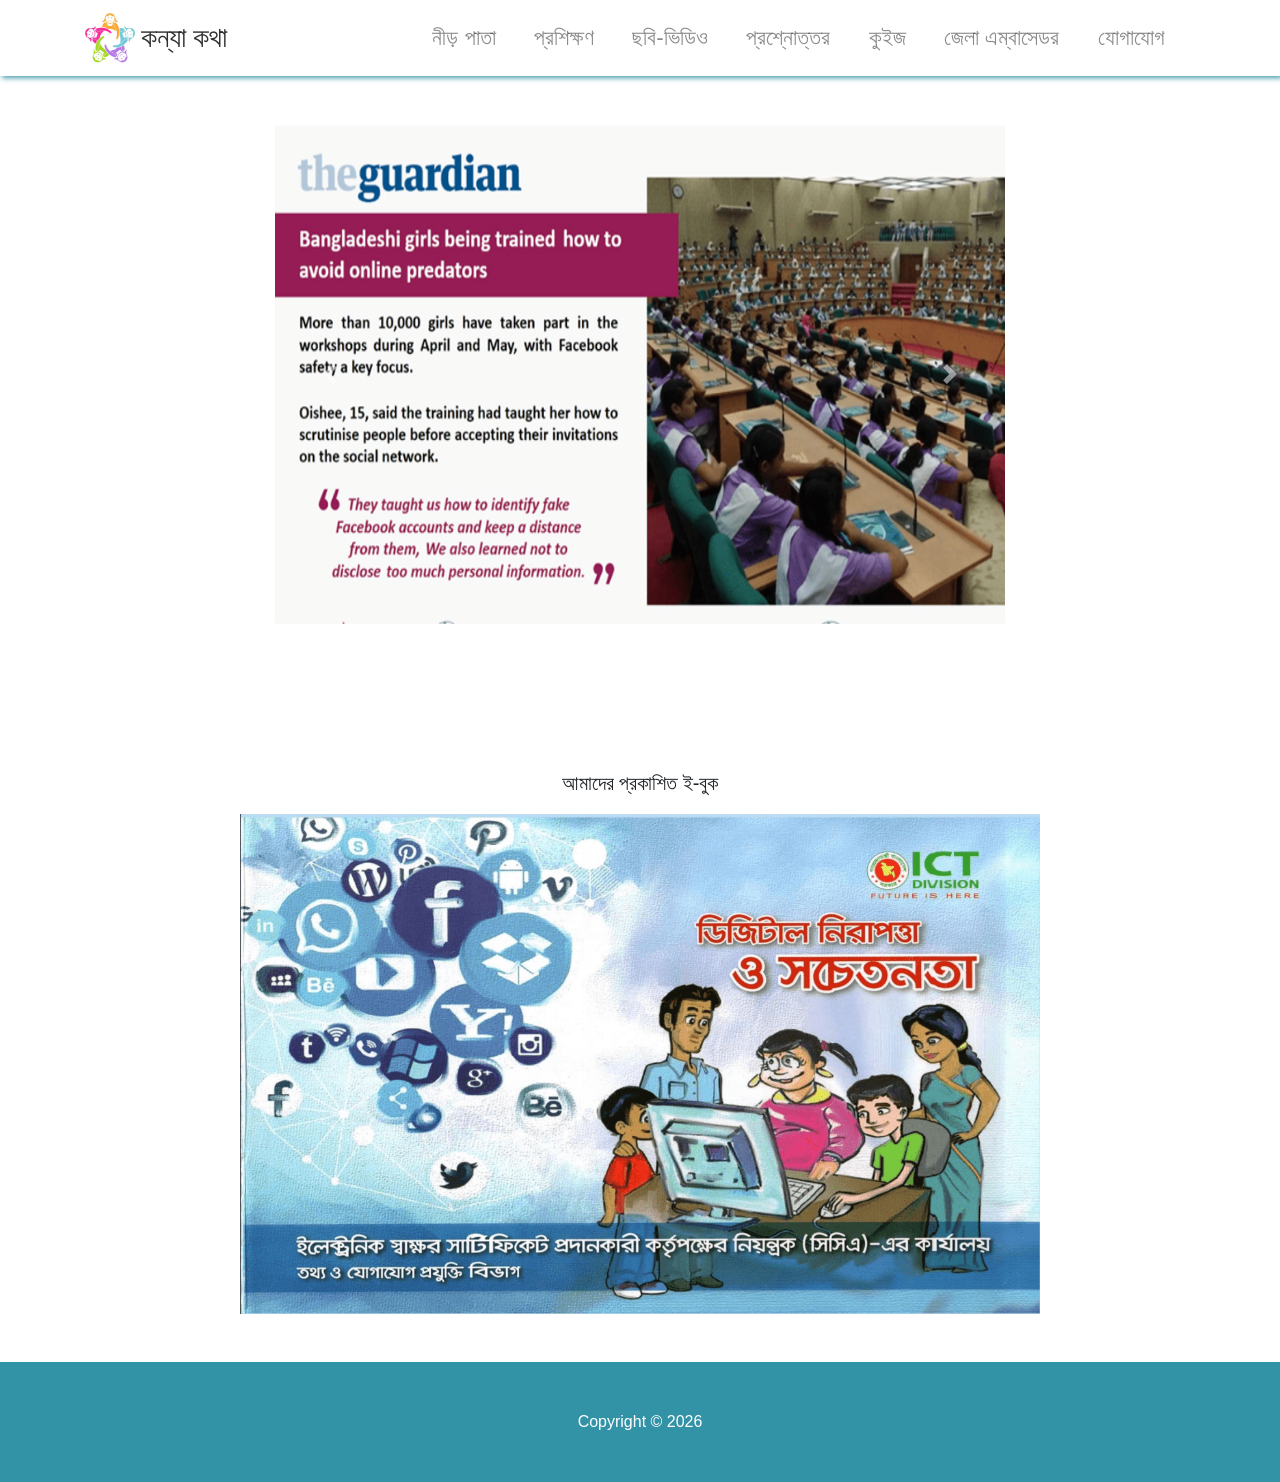
<file: index.html>
<!DOCTYPE html>
<html lang="en">
  <head>
    <meta charset="UTF-8" />
    <meta name="viewport" content="width=device-width, initial-scale=1.0" />
    <title>কন্যা কথা</title>
    <link
      rel="stylesheet"
      href="https://use.fontawesome.com/releases/v5.0.13/css/all.css"
      integrity="sha384-DNOHZ68U8hZfKXOrtjWvjxusGo9WQnrNx2sqG0tfsghAvtVlRW3tvkXWZh58N9jp"
      crossorigin="anonymous"
    />
    <link href="https://fonts.maateen.me/solaiman-lipi/font.css" rel="stylesheet">
    <link rel="stylesheet" href="css/bootstrap.css" />
    <link rel="stylesheet" href="css/style.css" />
  </head>

  <body id="home">
    <!-- Nav Bar -->
    <nav
      class="navbar navbar-expand-md navbar-light"
      id="main-nav"
    >
      <div class="container">
        <a href="index.html" class="navbar-brand">
          <img src="img/new-logo.jpg" width="50" height="50" alt="" />
          <h3 class="d-inline align-middle">কন্যা কথা</h3>
        </a>
        <button
          class="navbar-toggler"
          data-toggle="collapse"
          data-target="#navbarCollapse"
        >
          <span class="navbar-toggler-icon"></span>
        </button>
        <div class="collapse navbar-collapse" id="navbarCollapse">
          <ul class="navbar-nav ml-auto">
            <li class="nav-item">
              <a href="index.html" class="nav-link">নীড় পাতা</a>
            </li>
            <li class="nav-item">
              <a href="training-calendar.html" class="nav-link">প্রশিক্ষণ</a>
            </li>
            <li class="nav-item">
              <a href="training-material.html" class="nav-link">ছবি-ভিডিও</a>
            </li>
            <li class="nav-item">
              <a href="QAs.html" class="nav-link">প্রশ্নোত্তর</a>
            </li>
            <li class="nav-item">
              <a href="https://safeinternet.unicefbangladesh.org/play_intro" class="nav-link" target="_blank">কুইজ</a>
            </li>
            <li class="nav-item">
              <a href="ambassador.html" class="nav-link">জেলা এম্বাসেডর</a>
            </li>
            <li class="nav-item">
              <a href="contact.html" class="nav-link">যোগাযোগ</a>
            </li>
          </ul>
        </div>
      </div>
    </nav>

    <!-- SHOWCASE -->
    <section id="showcase" class="py-5">      
        <div class="container">
          <div class="row">
            <!-- <div class="col">
              <img src="img/cover.PNG" alt="could not load" class="img-fluid">
            </div> -->
            <div class="col-sm-8 m-auto">
              <div id="carouselExampleControls" class="carousel slide" data-ride="carousel">
                <div class="carousel-inner">
                  <div class="carousel-item active">
                    <img width="800" height="500" src="img/one.png" alt="First slide">
                  </div>
                  <div class="carousel-item">
                    <img width="800" height="500" src="img/five.jpg" alt="Second slide">
                  </div>
                  <div class="carousel-item">
                    <img width="800" height="500" src="img/be-smart.png" alt="Second slide">
                  </div>                  
                </div>
                <a class="carousel-control-prev" href="#carouselExampleControls" role="button" data-slide="prev">
                  <span class="carousel-control-prev-icon" aria-hidden="true"></span>
                  <span class="sr-only">Previous</span>
                </a>
                <a class="carousel-control-next" href="#carouselExampleControls" role="button" data-slide="next">
                  <span class="carousel-control-next-icon" aria-hidden="true"></span>
                  <span class="sr-only">Next</span>
                </a>
              </div>
            </div>
            
			
          </div>
        </div>
      
    </section>

    

    <!-- training-materail -->
    

    <!-- Boxes -->
    <section id="boxes" class="mt-5 py-5">
      <div class="container">
        <div class="row">
          
          <div class="col text-center">
            <p class="lead">আমাদের প্রকাশিত ই-বুক</p>
            <a href="http://cca.portal.gov.bd/sites/default/files/files/cca.portal.gov.bd/page/766d73c8_73b5_4e47_92b8_7dc2d12de275/2020-10-02-22-27-2303bfb8ccb3daf2a2d531252d10178d.pdf" target="_blank">
              <img src="img/cover.PNG" alt="can not load" width="800" height="500">
            </a>
            
          </div>
          
        </div>
      </div>
    </section>

    
    

    <!-- Footer -->
    <footer id="main-footer" class="py-5 bg-primary text-white">
      <div class="container">
        <div class="row text-center">
          <div class="col">Copyright &copy; <span id="year"></span></div>
        </div>
      </div>
    </footer>

    <script src="https://code.jquery.com/jquery-3.4.1.slim.min.js" integrity="sha384-J6qa4849blE2+poT4WnyKhv5vZF5SrPo0iEjwBvKU7imGFAV0wwj1yYfoRSJoZ+n" crossorigin="anonymous"></script>
    <script src="https://cdn.jsdelivr.net/npm/popper.js@1.16.0/dist/umd/popper.min.js" integrity="sha384-Q6E9RHvbIyZFJoft+2mJbHaEWldlvI9IOYy5n3zV9zzTtmI3UksdQRVvoxMfooAo" crossorigin="anonymous"></script>
    <script src="https://stackpath.bootstrapcdn.com/bootstrap/4.4.1/js/bootstrap.min.js" integrity="sha384-wfSDF2E50Y2D1uUdj0O3uMBJnjuUD4Ih7YwaYd1iqfktj0Uod8GCExl3Og8ifwB6" crossorigin="anonymous"></script>
    <script>
      //get the current year for the copyright
      $("#year").text(new Date().getFullYear());
      $('.carousel').carousel({
      interval: 3000,
      keyboard: true,
      pause: 'hover',
      wrap: true
    });
      //Init Scrollspy
      //$("body").scrollspy({ target: "#main-nav" });

      //Add smooth scrolling
      // $("#main-nav a").on("click", function (e) {
      //   // check for a hash value
      //   if (this.hash !== "") {
      //     //prevent default behavior
      //     e.preventDefault();

      //     //store hash
      //     const hash = this.hash;

      //     //animate smooth scroll
      //     $("html, body").animate(
      //       {
      //         scrollTop: $(hash).offset().top,
      //       },
      //       800,
      //       function () {
      //         // add has to url after scroll
      //         window.location.hash = hash;
      //       }
      //     );
      //   }
      // });
    </script>
    
  </body>
</html>
</file>
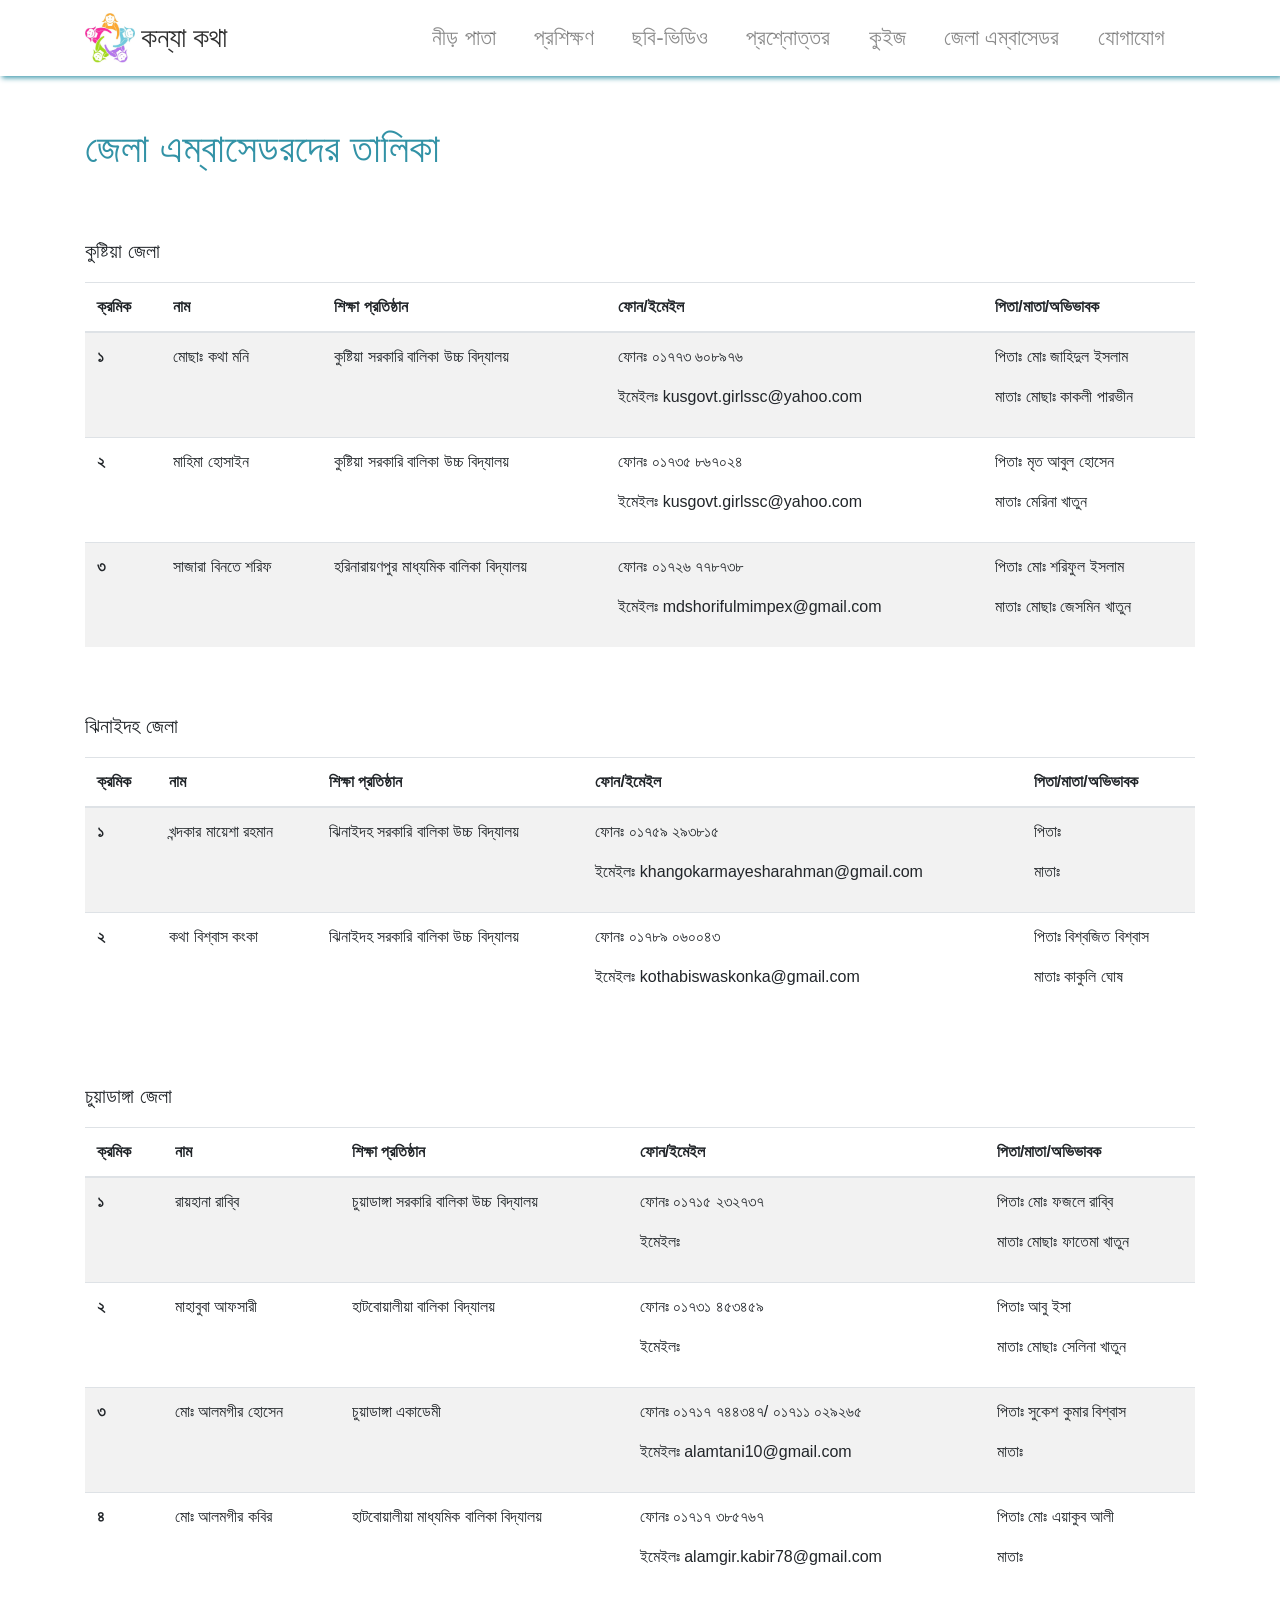
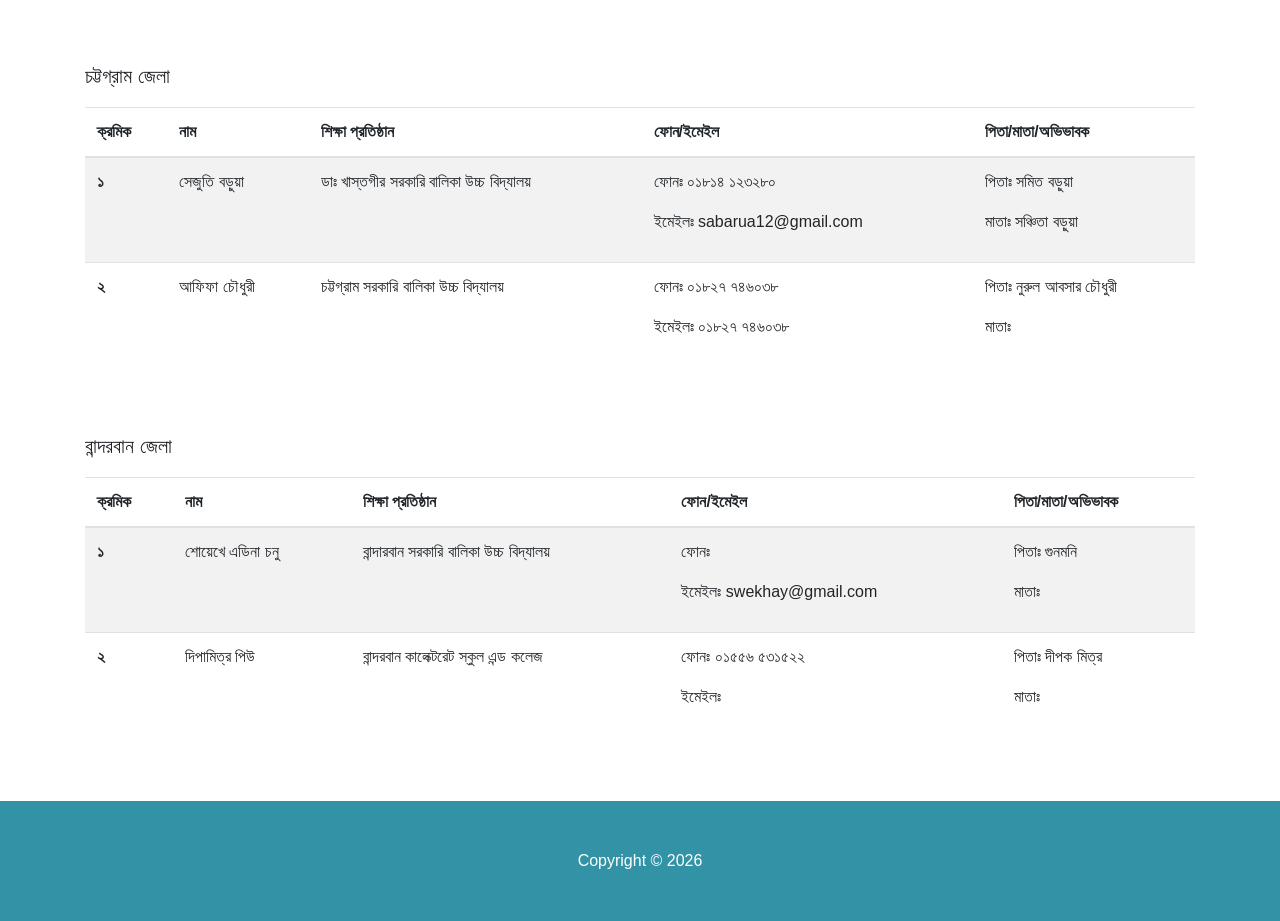
<file: ambassador.html>
<!DOCTYPE html>
<html lang="en">
  <head>
    <meta charset="UTF-8" />
    <meta name="viewport" content="width=device-width, initial-scale=1.0" />
    <title>কন্যা কথা</title>
    <link
      rel="stylesheet"
      href="https://use.fontawesome.com/releases/v5.0.13/css/all.css"
      integrity="sha384-DNOHZ68U8hZfKXOrtjWvjxusGo9WQnrNx2sqG0tfsghAvtVlRW3tvkXWZh58N9jp"
      crossorigin="anonymous"
    />
    <link href="https://fonts.maateen.me/solaiman-lipi/font.css" rel="stylesheet">
    <link rel="stylesheet" href="css/bootstrap.css" />
    <link rel="stylesheet" href="css/style.css" />
  </head>

  <body id="home">
    <!-- Nav Bar -->
    <nav
      class="navbar navbar-expand-md navbar-light"
      id="main-nav"
    >
      <div class="container">
        <a href="index.html" class="navbar-brand">
          <img src="img/new-logo.jpg" width="50" height="50" alt="" />
          <h3 class="d-inline align-middle">কন্যা কথা</h3>
        </a>
        <button
          class="navbar-toggler"
          data-toggle="collapse"
          data-target="#navbarCollapse"
        >
          <span class="navbar-toggler-icon"></span>
        </button>
        <div class="collapse navbar-collapse" id="navbarCollapse">
          <ul class="navbar-nav ml-auto">
            <li class="nav-item">
              <a href="index.html" class="nav-link">নীড় পাতা</a>
            </li>
            <li class="nav-item">
              <a href="training-calendar.html" class="nav-link">প্রশিক্ষণ</a>
            </li>
            <li class="nav-item">
              <a href="training-material.html" class="nav-link">ছবি-ভিডিও</a>
            </li>
            <li class="nav-item">
              <a href="QAs.html" class="nav-link">প্রশ্নোত্তর</a>
            </li>
            <li class="nav-item">
              <a href="https://safeinternet.unicefbangladesh.org/play_intro" class="nav-link" target="_blank">কুইজ</a>
            </li>
            <li class="nav-item">
              <a href="ambassador.html" class="nav-link">জেলা এম্বাসেডর</a>
            </li>
            <li class="nav-item">
              <a href="contact.html" class="nav-link">যোগাযোগ</a>
            </li>
          </ul>
        </div>
      </div>
    </nav>

    

    <section id="training-calendar" class="py-5">
      <div class="container">
        <h1 class="text-primary pb-3">জেলা এম্বাসেডরদের তালিকা</h1>
        
        <div class="row mt-5">
          <div class="col">
            <p class="lead">
              কুষ্টিয়া জেলা
            </p>
            <table class="table table-striped">
              <thead>
                <tr>
                  <th scope="col">ক্রমিক</th>
                  <th scope="col">নাম</th>
                  <th scope="col">শিক্ষা প্রতিষ্ঠান</th>
                  <th scope="col">ফোন/ইমেইল</th>
                  <th scope="col">পিতা/মাতা/অভিভাবক</th>
                </tr>
              </thead>
              <tbody>
                <tr>
                  <th scope="row">১</th>
                  <td>মোছাঃ কথা মনি</td>
                  <td>কুষ্টিয়া সরকারি বালিকা উচ্চ বিদ্যালয়</td>
                  <td>
                    <p>
                      ফোনঃ ০১৭৭৩ ৬০৮৯৭৬
                    </p>
                    <p>
                      ইমেইলঃ kusgovt.girlssc@yahoo.com
                    </p>
                  </td>
                  <td>
                    <p>
                      পিতাঃ মোঃ জাহিদুল ইসলাম
                    </p>
                    <p>
                      মাতাঃ মোছাঃ কাকলী পারভীন
                    </p>
                  </td>                   
                </tr>

                <tr>
                  <th scope="row">২</th>
                  <td>মাহিমা হোসাইন</td>
                  <td>কুষ্টিয়া সরকারি বালিকা উচ্চ বিদ্যালয়</td>
                  <td>
                    <p>
                      ফোনঃ ০১৭৩৫ ৮৬৭০২৪
                    </p>
                    <p>
                      ইমেইলঃ kusgovt.girlssc@yahoo.com
                    </p>
                  </td>
                  <td>
                    <p>
                      পিতাঃ মৃত আবুল হোসেন
                    </p>
                    <p>
                      মাতাঃ মেরিনা খাতুন
                    </p>
                  </td>                   
                </tr>

                <tr>
                  <th scope="row">৩</th>
                  <td>সাজারা বিনতে শরিফ</td>
                  <td>হরিনারায়ণপুর মাধ্যমিক বালিকা বিদ্যালয়</td>
                  <td>
                    <p>
                      ফোনঃ ০১৭২৬ ৭৭৮৭৩৮
                    </p>
                    <p>
                      ইমেইলঃ mdshorifulmimpex@gmail.com
                    </p>
                  </td>
                  <td>
                    <p>
                      পিতাঃ মোঃ শরিফুল ইসলাম
                    </p>
                    <p>
                      মাতাঃ মোছাঃ জেসমিন খাতুন
                    </p>
                  </td>                   
                </tr>
                
              </tbody> 
            </table>
          </div>
        </div>

        
        <div class="row mt-5">
          <div class="col">
            <p class="lead">
              ঝিনাইদহ জেলা
            </p>
            <table class="table table-striped">
              <thead>
                <tr>
                  <th scope="col">ক্রমিক</th>
                  <th scope="col">নাম</th>
                  <th scope="col">শিক্ষা প্রতিষ্ঠান</th>
                  <th scope="col">ফোন/ইমেইল</th>
                  <th scope="col">পিতা/মাতা/অভিভাবক</th>
                </tr>
              </thead>
              <tbody>
                <tr>
                  <th scope="row">১</th>
                  <td>খন্দকার মায়েশা রহমান</td>
                  <td>ঝিনাইদহ সরকারি বালিকা উচ্চ বিদ্যালয়</td>
                  <td>
                    <p>
                      ফোনঃ ০১৭৫৯ ২৯৩৮১৫
                    </p>
                    <p>
                      ইমেইলঃ khangokarmayesharahman@gmail.com
                    </p>
                  </td>
                  <td>
                    <p>
                      পিতাঃ 
                    </p>
                    <p>
                      মাতাঃ 
                    </p>
                  </td>                   
                </tr>

                <tr>
                  <th scope="row">২</th>
                  <td>কথা বিশ্বাস কংকা</td>
                  <td>ঝিনাইদহ সরকারি বালিকা উচ্চ বিদ্যালয়</td>
                  <td>
                    <p>
                      ফোনঃ ০১৭৮৯ ০৬০০৪৩
                    </p>
                    <p>
                      ইমেইলঃ kothabiswaskonka@gmail.com
                    </p>
                  </td>
                  <td>
                    <p>
                      পিতাঃ বিশ্বজিত বিশ্বাস
                    </p>
                    <p>
                      মাতাঃ কাকুলি ঘোষ
                    </p>
                  </td>                   
                </tr>
                
              </tbody> 
            </table>
          </div>
        </div>


        <div class="row mt-5">
          <div class="col">
            <p class="lead">
              চুয়াডাঙ্গা জেলা
            </p>
            <table class="table table-striped">
              <thead>
                <tr>
                  <th scope="col">ক্রমিক</th>
                  <th scope="col">নাম</th>
                  <th scope="col">শিক্ষা প্রতিষ্ঠান</th>
                  <th scope="col">ফোন/ইমেইল</th>
                  <th scope="col">পিতা/মাতা/অভিভাবক</th>
                </tr>
              </thead>
              <tbody>
                <tr>
                  <th scope="row">১</th>
                  <td>রায়হানা রাব্বি</td>
                  <td>চুয়াডাঙ্গা সরকারি বালিকা উচ্চ বিদ্যালয়</td>
                  <td>
                    <p>
                      ফোনঃ ০১৭১৫ ২৩২৭৩৭
                    </p>
                    <p>
                      ইমেইলঃ 
                    </p>
                  </td>
                  <td>
                    <p>
                      পিতাঃ মোঃ ফজলে রাব্বি
                    </p>
                    <p>
                      মাতাঃ মোছাঃ ফাতেমা খাতুন
                    </p>
                  </td>                   
                </tr>

                <tr>
                  <th scope="row">২</th>
                  <td>মাহাবুবা আফসারী</td>
                  <td>হাটবোয়ালীয়া বালিকা বিদ্যালয়</td>
                  <td>
                    <p>
                      ফোনঃ ০১৭৩১ ৪৫৩৪৫৯
                    </p>
                    <p>
                      ইমেইলঃ 
                    </p>
                  </td>
                  <td>
                    <p>
                      পিতাঃ আবু ইসা
                    </p>
                    <p>
                      মাতাঃ মোছাঃ সেলিনা খাতুন
                    </p>
                  </td>                   
                </tr>

                <tr>
                  <th scope="row">৩</th>
                  <td>মোঃ আলমগীর হোসেন</td>
                  <td>চুয়াডাঙ্গা একাডেমী</td>
                  <td>
                    <p>
                      ফোনঃ ০১৭১৭ ৭৪৪৩৪৭/ ০১৭১১ ০২৯২৬৫
                    </p>
                    <p>
                      ইমেইলঃ alamtani10@gmail.com
                    </p>
                  </td>
                  <td>
                    <p>
                      পিতাঃ সুকেশ কুমার বিশ্বাস
                    </p>
                    <p>
                      মাতাঃ 
                    </p>
                  </td>                   
                </tr>

                <tr>
                  <th scope="row">৪</th> 
                  <td>মোঃ আলমগীর কবির</td>
                  <td>হাটবোয়ালীয়া মাধ্যমিক বালিকা বিদ্যালয়</td>
                  <td>
                    <p>
                      ফোনঃ ০১৭১৭ ৩৮৫৭৬৭
                    </p>
                    <p>
                      ইমেইলঃ alamgir.kabir78@gmail.com
                    </p>
                  </td>
                  <td>
                    <p>
                      পিতাঃ মোঃ এয়াকুব আলী
                    </p>
                    <p>
                      মাতাঃ 
                    </p>
                  </td>                   
                </tr>
                
              </tbody> 
            </table>
          </div>
        </div>


        <div class="row mt-5">
          <div class="col">
            <p class="lead">
              চট্টগ্রাম জেলা
            </p>
            <table class="table table-striped">
              <thead>
                <tr>
                  <th scope="col">ক্রমিক</th>
                  <th scope="col">নাম</th>
                  <th scope="col">শিক্ষা প্রতিষ্ঠান</th>
                  <th scope="col">ফোন/ইমেইল</th>
                  <th scope="col">পিতা/মাতা/অভিভাবক</th>
                </tr>
              </thead>
              <tbody>
                <tr>
                  <th scope="row">১</th>
                  <td>সেজুতি বড়ুয়া</td>
                  <td>ডাঃ খাস্তগীর সরকারি বালিকা উচ্চ বিদ্যালয়</td>
                  <td>
                    <p>
                      ফোনঃ ০১৮১৪ ১২৩২৮০
                    </p>
                    <p>
                      ইমেইলঃ sabarua12@gmail.com
                    </p>
                  </td>
                  <td>
                    <p>
                      পিতাঃ সমিত বড়ুয়া
                    </p>
                    <p>
                      মাতাঃ সঞ্চিতা বড়ুয়া
                    </p>
                  </td>                   
                </tr>

                <tr>
                  <th scope="row">২</th>
                  <td>আফিফা চৌধুরী</td>
                  <td>চট্টগ্রাম সরকারি বালিকা উচ্চ বিদ্যালয়</td>
                  <td>
                    <p>
                      ফোনঃ ০১৮২৭ ৭৪৬০৩৮
                    </p>
                    <p>
                      ইমেইলঃ ০১৮২৭ ৭৪৬০৩৮
                    </p>
                  </td>
                  <td>
                    <p>
                      পিতাঃ নুরুল আবসার চৌধুরী
                    </p>
                    <p>
                      মাতাঃ 
                    </p>
                  </td>                   
                </tr>
                
              </tbody> 
            </table>
          </div>
        </div>


        <div class="row mt-5">
          <div class="col">
            <p class="lead">
              বান্দরবান জেলা
            </p>
            <table class="table table-striped">
              <thead>
                <tr>
                  <th scope="col">ক্রমিক</th>
                  <th scope="col">নাম</th>
                  <th scope="col">শিক্ষা প্রতিষ্ঠান</th>
                  <th scope="col">ফোন/ইমেইল</th>
                  <th scope="col">পিতা/মাতা/অভিভাবক</th>
                </tr>
              </thead>
              <tbody>
                <tr>
                  <th scope="row">১</th>
                  <td>শোয়েখে এডিনা চনু</td>
                  <td>বান্দারবান সরকারি বালিকা উচ্চ বিদ্যালয়</td>
                  <td>
                    <p>
                      ফোনঃ 
                    </p>
                    <p>
                      ইমেইলঃ swekhay@gmail.com
                    </p>
                  </td>
                  <td>
                    <p>
                      পিতাঃ গুনমনি
                    </p>
                    <p>
                      মাতাঃ
                    </p>
                  </td>                   
                </tr>

                <tr>
                  <th scope="row">২</th>
                  <td>দিপামিত্র পিউ</td>
                  <td>বান্দরবান কালেক্টরেট স্কুল এন্ড কলেজ</td>
                  <td>
                    <p>
                      ফোনঃ ০১৫৫৬ ৫৩১৫২২
                    </p>
                    <p>
                      ইমেইলঃ 
                    </p>
                  </td>
                  <td>
                    <p>
                      পিতাঃ দীপক মিত্র 
                    </p>
                    <p>
                      মাতাঃ 
                    </p>
                  </td>                   
                </tr>
                
              </tbody> 
            </table>
          </div>
        </div>

      
      </div>
    </section>

    

    

    <!-- Contact -->
    

    <!-- Footer -->
    <footer id="main-footer" class="py-5 bg-primary text-white">
      <div class="container">
        <div class="row text-center">
          <div class="col">Copyright &copy; <span id="year"></span></div>
        </div>
      </div>
    </footer>

    <script src="https://code.jquery.com/jquery-3.4.1.slim.min.js" integrity="sha384-J6qa4849blE2+poT4WnyKhv5vZF5SrPo0iEjwBvKU7imGFAV0wwj1yYfoRSJoZ+n" crossorigin="anonymous"></script>
    <script src="https://cdn.jsdelivr.net/npm/popper.js@1.16.0/dist/umd/popper.min.js" integrity="sha384-Q6E9RHvbIyZFJoft+2mJbHaEWldlvI9IOYy5n3zV9zzTtmI3UksdQRVvoxMfooAo" crossorigin="anonymous"></script>
    <script src="https://stackpath.bootstrapcdn.com/bootstrap/4.4.1/js/bootstrap.min.js" integrity="sha384-wfSDF2E50Y2D1uUdj0O3uMBJnjuUD4Ih7YwaYd1iqfktj0Uod8GCExl3Og8ifwB6" crossorigin="anonymous"></script>
    <script>
      //get the current year for the copyright
      $("#year").text(new Date().getFullYear());
    //   $('.carousel').carousel({
    //   interval: 3000,
    //   keyboard: true,
    //   pause: 'hover',
    //   wrap: true
    // });
      //Init Scrollspy
      //$("body").scrollspy({ target: "#main-nav" });

      //Add smooth scrolling
      // $("#main-nav a").on("click", function (e) {
      //   // check for a hash value
      //   if (this.hash !== "") {
      //     //prevent default behavior
      //     e.preventDefault();

      //     //store hash
      //     const hash = this.hash;

      //     //animate smooth scroll
      //     $("html, body").animate(
      //       {
      //         scrollTop: $(hash).offset().top,
      //       },
      //       800,
      //       function () {
      //         // add has to url after scroll
      //         window.location.hash = hash;
      //       }
      //     );
      //   }
      // });
    </script>
    
  </body>
</html>
</file>
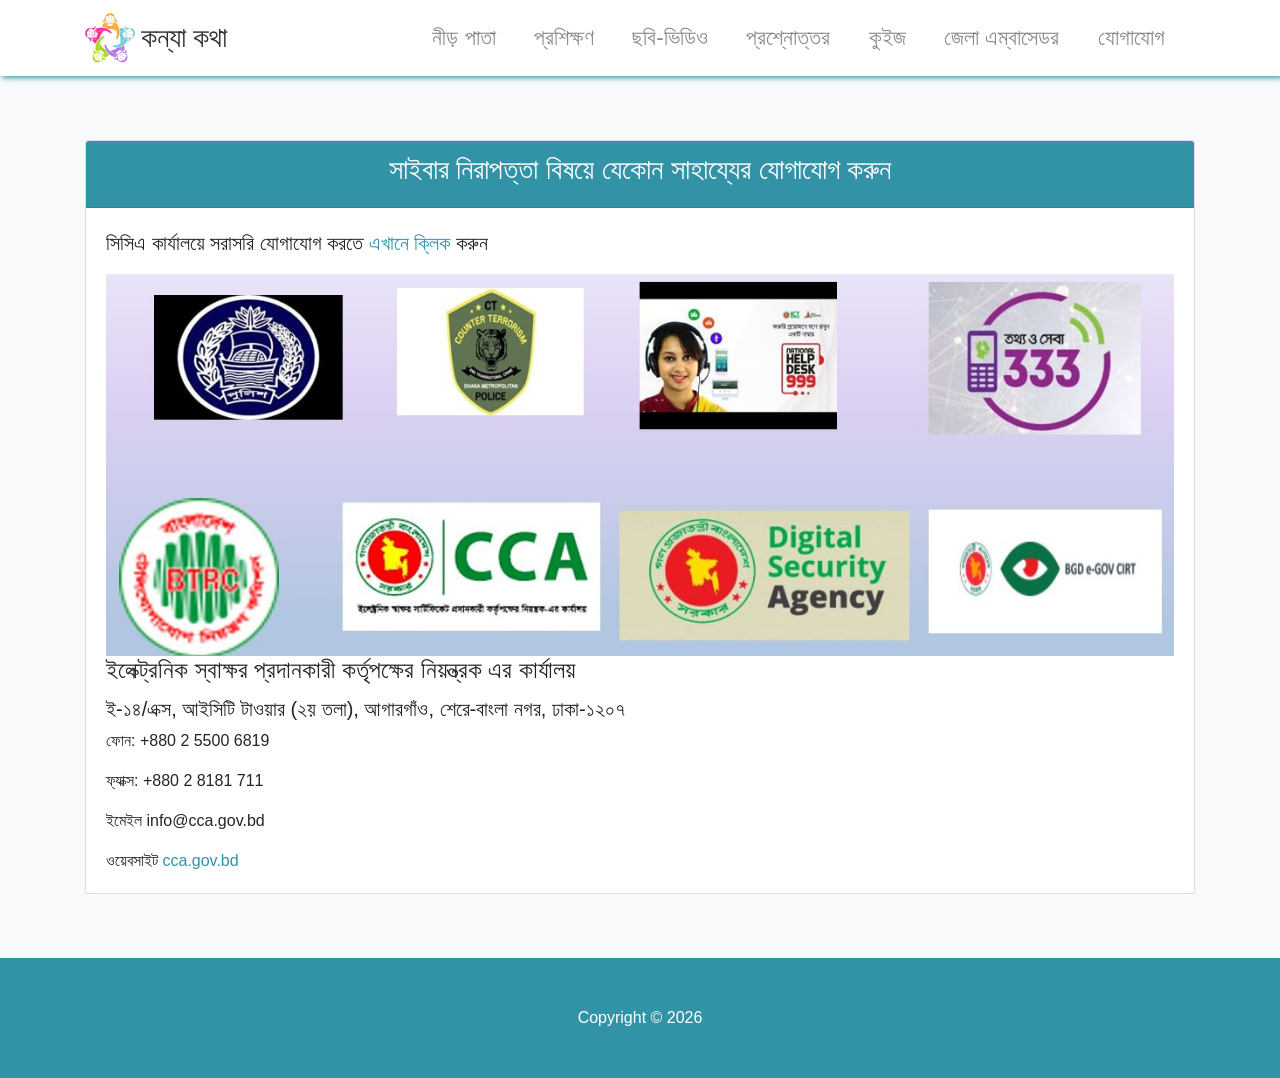
<file: contact.html>
<!DOCTYPE html>
<html lang="en">
  <head>
    <meta charset="UTF-8" />
    <meta name="viewport" content="width=device-width, initial-scale=1.0" />
    <title>কন্যা কথা</title>
    <link
      rel="stylesheet"
      href="https://use.fontawesome.com/releases/v5.0.13/css/all.css"
      integrity="sha384-DNOHZ68U8hZfKXOrtjWvjxusGo9WQnrNx2sqG0tfsghAvtVlRW3tvkXWZh58N9jp"
      crossorigin="anonymous"
    />
    <link href="https://fonts.maateen.me/solaiman-lipi/font.css" rel="stylesheet">
    <link rel="stylesheet" href="css/bootstrap.css" />
    <link rel="stylesheet" href="css/style.css" />
  </head>

  <body id="home">
    <!-- Nav Bar -->
    <nav
      class="navbar navbar-expand-md navbar-light"
      id="main-nav"
    >
      <div class="container">
        <a href="index.html" class="navbar-brand">
          <img src="img/new-logo.jpg" width="50" height="50" alt="" />
          <h3 class="d-inline align-middle">কন্যা কথা</h3>
        </a>
        <button
          class="navbar-toggler"
          data-toggle="collapse"
          data-target="#navbarCollapse"
        >
          <span class="navbar-toggler-icon"></span>
        </button>
        <div class="collapse navbar-collapse" id="navbarCollapse">
          <ul class="navbar-nav ml-auto">
            <li class="nav-item">
              <a href="index.html" class="nav-link">নীড় পাতা</a>
            </li>
            <li class="nav-item">
              <a href="training-calendar.html" class="nav-link">প্রশিক্ষণ</a>
            </li>
            <li class="nav-item">
              <a href="training-material.html" class="nav-link">ছবি-ভিডিও</a>
            </li>
            <li class="nav-item">
              <a href="QAs.html" class="nav-link">প্রশ্নোত্তর</a>
            </li>
            <li class="nav-item">
              <a href="https://safeinternet.unicefbangladesh.org/play_intro" class="nav-link" target="_blank">কুইজ</a>
            </li>
            <li class="nav-item">
              <a href="ambassador.html" class="nav-link">জেলা এম্বাসেডর</a>
            </li>
            <li class="nav-item">
              <a href="contact.html" class="nav-link">যোগাযোগ</a>
            </li>
          </ul>
        </div>
      </div>
    </nav>

    
    <!-- Contact -->
    <section id="contact" class="bg-light py-5">
      <div class="container">
        <div class="row">
          <div class="col">            
            <!-- <h3>যোগাযোগ</h3> 
            <p class="lead">
              সাইবার নিরাপত্তা বিষয়ে যেকোন সাহায্যের জন্য আমাদের সাথে যোগাযোগের ঠিকানা
            </p>
            <form>
              <div class="input-group input-group-lg mb-3">
                <div class="input-group-prepend">
                  <div class="input-group-text">
                    <i class="fas fa-user"></i>
                  </div>
                </div>
                <input type="text" class="form-control" placeholder="Name" />
              </div>
              <div class="input-group input-group-lg mb-3">
                <div class="input-group-prepend">
                  <div class="input-group-text">
                    <i class="fas fa-envelope-open"></i>
                  </div>
                </div>
                <input type="email" class="form-control" placeholder="Email" />
              </div>
              <div class="input-group input-group-lg mb-3">
                <div class="input-group-prepend">
                  <div class="input-group-text">
                    <i class="fas fa-pencil-alt"></i>
                  </div>
                </div>
                <textarea
                  class="form-control"
                  placeholder="Message"
                  rows="5"
                ></textarea>
              </div>
              <input
                type="submit"
                value="Submit"
                class="btn btn-primary btn-block btn-large"
              />
            </form> -->
            <div class="card my-3">
              <div class="card-header bg-primary text-white text-center ">
                <h3>
                  সাইবার নিরাপত্তা বিষয়ে যেকোন সাহায্যের যোগাযোগ করুন
                </h3>
                
              </div>

              <div class="card-body">
                <p class="lead">
                  সিসিএ কার্যালয়ে সরাসরি যোগাযোগ করতে <a href="https://docs.google.com/forms/d/e/1FAIpQLSedTX-fg1WgLpNg7KqSMnGBUGhWmeILdc6aciCuPUmnI6VeeQ/viewform?usp=pp_url" target="_blank">এখানে ক্লিক</a> করুন 
                </p>                  
                  <img src="img/contact.JPG" alt="could not load" class="img-fluid">
                  <!-- <img src="img/nari-sheba.jpg" alt="could not load" class="img-fluid"> -->
                  <!-- <br>
                  <img src="img/cca.PNG" alt="could not load" class="img-fluid"> -->
                  <h4 class="card-title">ইলেক্ট্রনিক স্বাক্ষর প্রদানকারী কর্তৃপক্ষের নিয়ন্ত্রক এর কার্যালয়</h4>
                  <h5 class="card-text"> ই-১৪/এক্স, আইসিটি টাওয়ার (২য় তলা), আগারগাঁও, শেরে-বাংলা নগর, ঢাকা-১২০৭</h5>
                  <p class="card-text"> ফোন: +880 2 5500 6819</p>
                  <p class="card-text"> ফ্যাক্স: +880 2 8181 711</p>
                  <p class="card-text"> ইমেইল info@cca.gov.bd</p>
                  <p class="card-text"> ওয়েবসাইট <a href="cca.gov.bd">cca.gov.bd</a></p>
              </div>
          </div>
          </div>
          <!-- <div class="col-lg-3 align-self-center">
            <img src="img/new-logo.jpg" class="img-fluid" />
          </div> -->
        </div>
      </div>
    </section>

    <!-- Footer -->
    <footer id="main-footer" class="py-5 bg-primary text-white">
      <div class="container">
        <div class="row text-center">
          <div class="col">Copyright &copy; <span id="year"></span></div>
        </div>
      </div>
    </footer>

    <script src="https://code.jquery.com/jquery-3.4.1.slim.min.js" integrity="sha384-J6qa4849blE2+poT4WnyKhv5vZF5SrPo0iEjwBvKU7imGFAV0wwj1yYfoRSJoZ+n" crossorigin="anonymous"></script>
    <script src="https://cdn.jsdelivr.net/npm/popper.js@1.16.0/dist/umd/popper.min.js" integrity="sha384-Q6E9RHvbIyZFJoft+2mJbHaEWldlvI9IOYy5n3zV9zzTtmI3UksdQRVvoxMfooAo" crossorigin="anonymous"></script>
    <script src="https://stackpath.bootstrapcdn.com/bootstrap/4.4.1/js/bootstrap.min.js" integrity="sha384-wfSDF2E50Y2D1uUdj0O3uMBJnjuUD4Ih7YwaYd1iqfktj0Uod8GCExl3Og8ifwB6" crossorigin="anonymous"></script>
    <script>
      //get the current year for the copyright
      $("#year").text(new Date().getFullYear());
      $('.carousel').carousel({
      interval: 3000,
      keyboard: true,
      pause: 'hover',
      wrap: true
    });
      //Init Scrollspy
      //$("body").scrollspy({ target: "#main-nav" });

      //Add smooth scrolling
      // $("#main-nav a").on("click", function (e) {
      //   // check for a hash value
      //   if (this.hash !== "") {
      //     //prevent default behavior
      //     e.preventDefault();

      //     //store hash
      //     const hash = this.hash;

      //     //animate smooth scroll
      //     $("html, body").animate(
      //       {
      //         scrollTop: $(hash).offset().top,
      //       },
      //       800,
      //       function () {
      //         // add has to url after scroll
      //         window.location.hash = hash;
      //       }
      //     );
      //   }
      // });
    </script>
    
  </body>
</html>
</file>
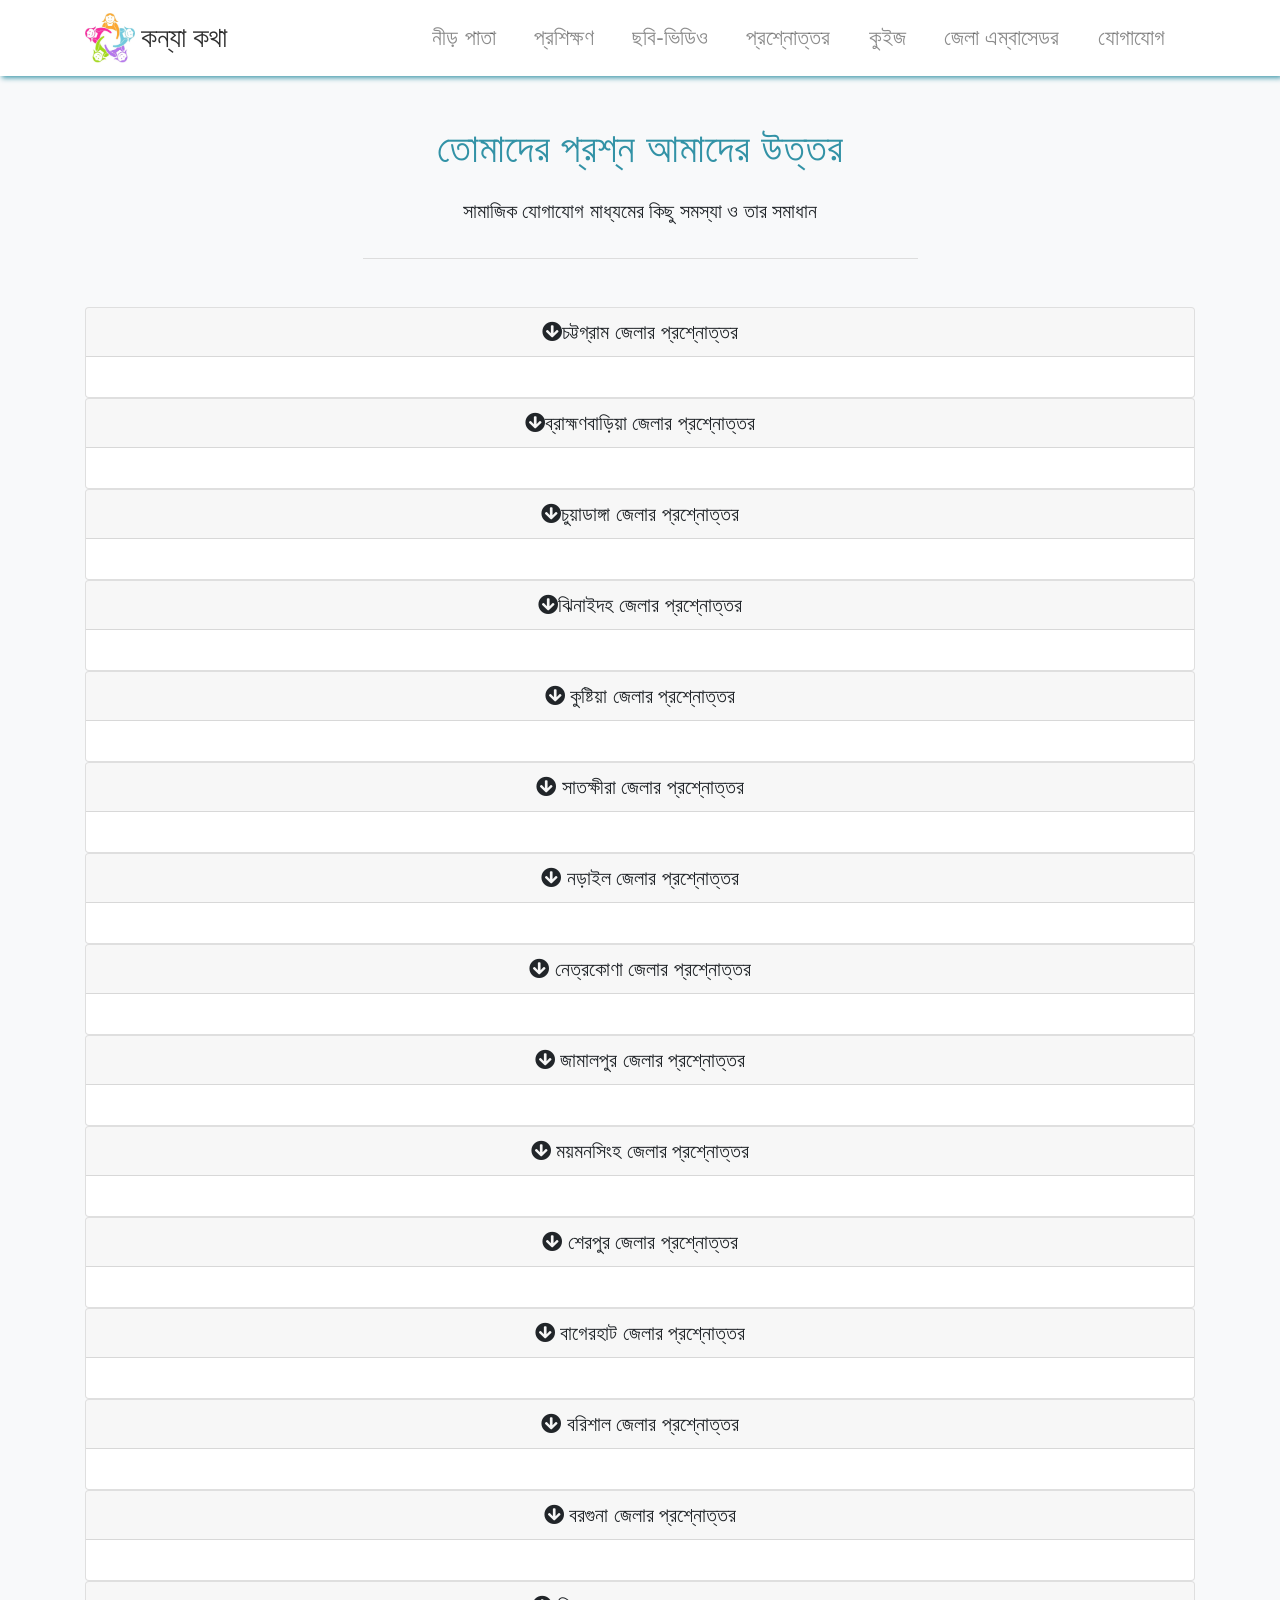
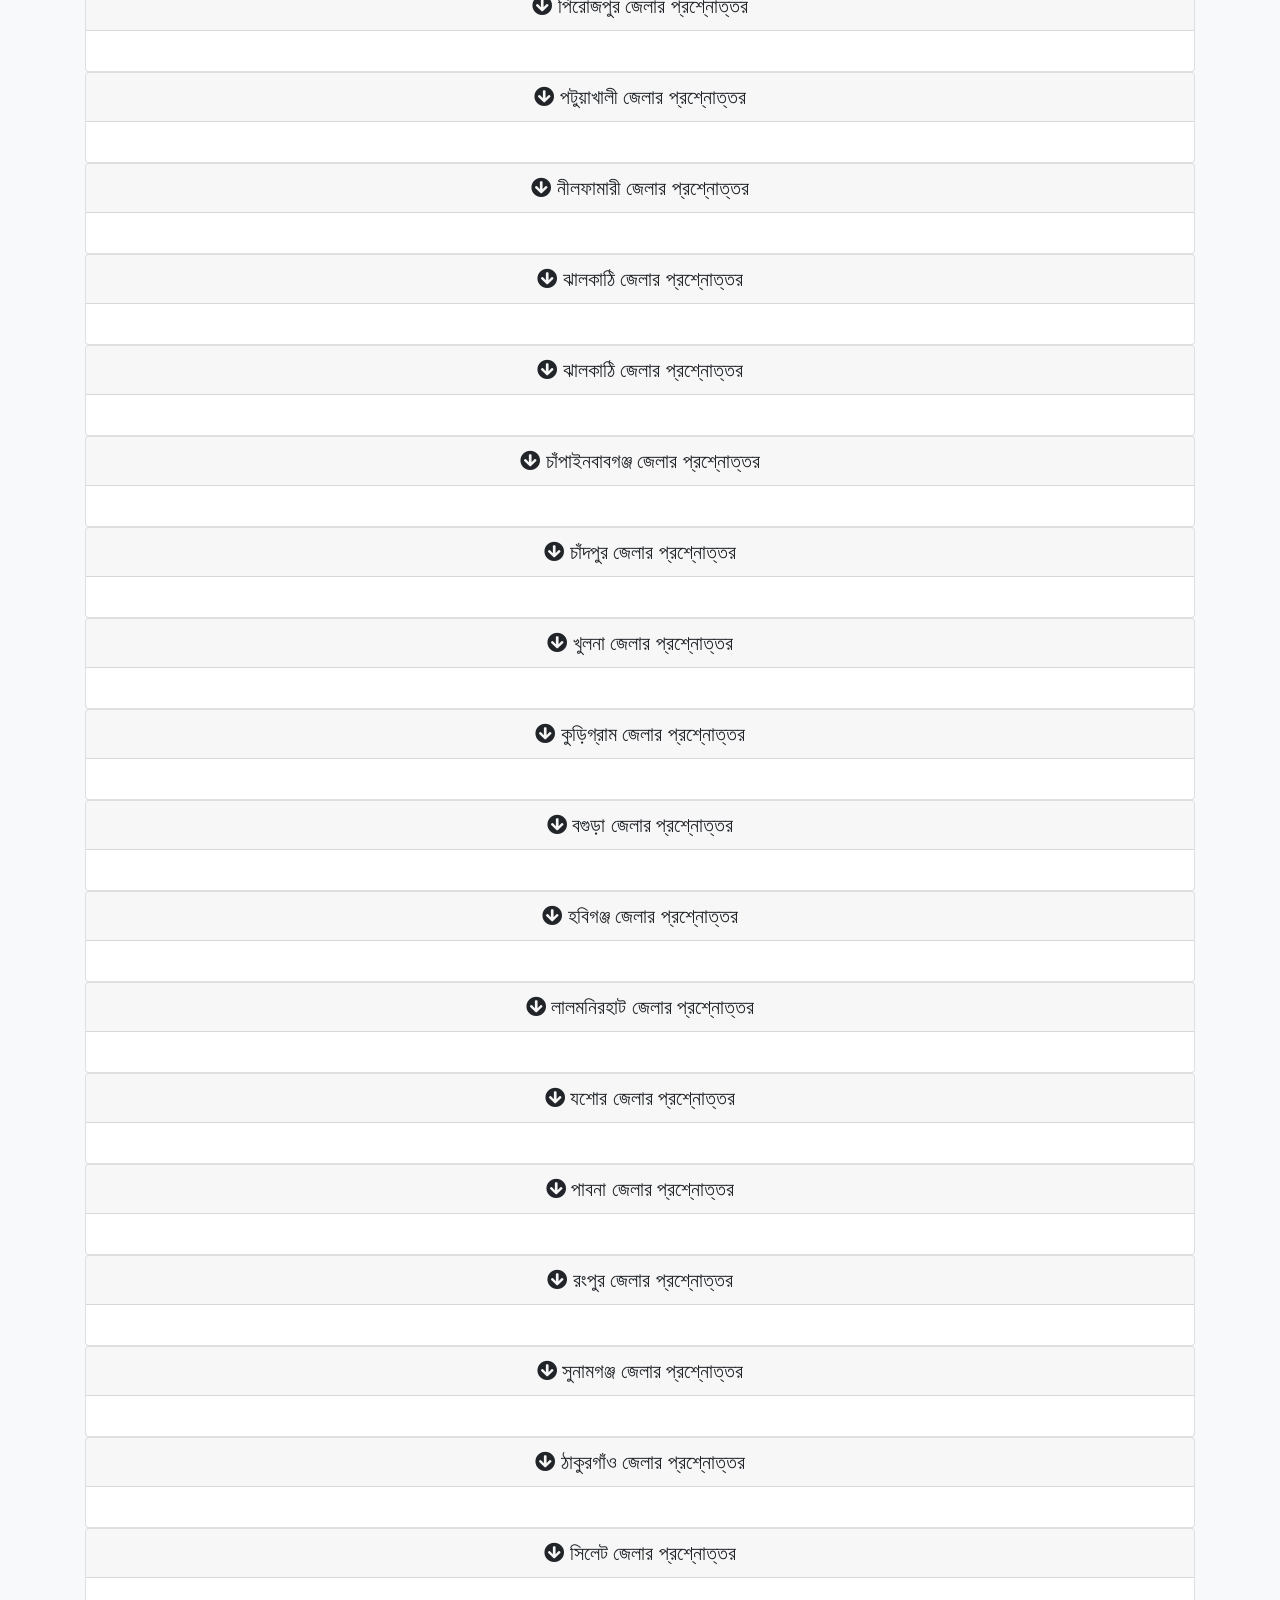
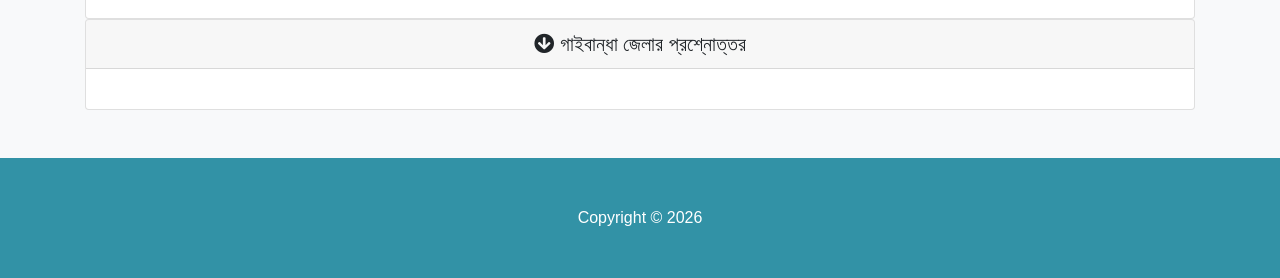
<file: QAs.html>
<!DOCTYPE html>
<html lang="en">
  <head>
    <meta charset="UTF-8" />
    <meta name="viewport" content="width=device-width, initial-scale=1.0" />
    <title>কন্যা কথা</title>
    <link
      rel="stylesheet"
      href="https://use.fontawesome.com/releases/v5.0.13/css/all.css"
      integrity="sha384-DNOHZ68U8hZfKXOrtjWvjxusGo9WQnrNx2sqG0tfsghAvtVlRW3tvkXWZh58N9jp"
      crossorigin="anonymous"
    />
    <link href="https://fonts.maateen.me/solaiman-lipi/font.css" rel="stylesheet">
    <link rel="stylesheet" href="css/bootstrap.css" />
    <link rel="stylesheet" href="css/style.css" />
  </head>

  <body id="home">
    <!-- Nav Bar -->
    <nav
      class="navbar navbar-expand-md navbar-light"
      id="main-nav"
    >
      <div class="container">
        <a href="index.html" class="navbar-brand">
          <img src="img/new-logo.jpg" width="50" height="50" alt="" />
          <h3 class="d-inline align-middle">কন্যা কথা</h3>
        </a>
        <button
          class="navbar-toggler"
          data-toggle="collapse"
          data-target="#navbarCollapse"
        >
          <span class="navbar-toggler-icon"></span>
        </button>
        <div class="collapse navbar-collapse" id="navbarCollapse">
          <ul class="navbar-nav ml-auto">
            <li class="nav-item">
              <a href="index.html" class="nav-link">নীড় পাতা</a>
            </li>
            <li class="nav-item">
              <a href="training-calendar.html" class="nav-link">প্রশিক্ষণ</a>
            </li>
            <li class="nav-item">
              <a href="training-material.html" class="nav-link">ছবি-ভিডিও</a>
            </li>
            <li class="nav-item">
              <a href="QAs.html" class="nav-link">প্রশ্নোত্তর</a>
            </li>
            <li class="nav-item">
              <a href="https://safeinternet.unicefbangladesh.org/play_intro" class="nav-link" target="_blank">কুইজ</a>
            </li>
            <li class="nav-item">
              <a href="ambassador.html" class="nav-link">জেলা এম্বাসেডর</a>
            </li>
            <li class="nav-item">
              <a href="contact.html" class="nav-link">যোগাযোগ</a>
            </li>
          </ul>
        </div>
      </div>
    </nav>

    

    <!-- QAs -->
    <section id="QAs" class="py-5 text-center bg-light">
      <div class="container">
        <div class="row">
          <div class="col">
            <div class="info-header mb-5">
              <h1 class="text-primary pb-3">তোমাদের প্রশ্ন আমাদের উত্তর</h1>
              <p class="lead pb-3">
                সামাজিক যোগাযোগ মাধ্যমের কিছু সমস্যা ও তার সমাধান 
              </p>
            </div>

            <!-- Accordion -->
            <!-- <div id="accordion">
              <div class="card">
                <div class="card-header">
                  <h5 class="mb-0">
                    <div
                      href="#collapse1"
                      data-toggle="collapse"
                      data-parent="#accordion"
                    >
                      <i class="fas fa-arrow-circle-down"></i> আমাদের ফেসবুক আইডি হ্যাক হলে কী করবো?
                    </div>
                  </h5>
                </div>
                <div class="card-body">
                  <div id="collapse1" class="collapse">
                    আপনার ফেসবুক আইডি হ্যাক হওয়া মাত্রই নিম্নলিখিত  পদক্ষেপ নিতে পারেন। 
                    ১. প্রথমে http://www.facebook.com/hacked লিঙ্কে প্রবেশ করুন।
                    ২. এরপর “My account is compromised” বাটনে ক্লিক করুন। হ্যাক হওয়া অ্যাকাউন্টের তথ্য
                    চাওয়া হলে সেখানে উল্লেখ করা দুটি অপশনের (ইমেইল বা ফোন নম্বর) যে কোনো একটির
                    ইনফরমেশন দিন। 
                    ৩. প্রদত্ত তথ্য সঠিক হলে প্রকৃত অ্যাকাউন্টটি দেখাবে এবং আপনার বর্তমান অথবা পুরাতন
                    পাসওয়ার্ড চাইবে। এখানে আপনার পুরাতন পাসওয়ার্ডটি দিয়ে কন্টিনিউ করুন। 

                    ৪. হ্যাকার যদি ইমেইল অ্যাড্রেস পরিবর্তন না করে থাকে তবে আপনার ইমেইলে রিকভারি অপশন
                    পাঠানো হবে। এর মাধ্যমে অ্যাকাউন্ট উদ্ধার করা সম্ভব। 
                    ৫. হ্যাকার যদি ইমেইল অ্যাড্রেস, ফোন নম্বরসহ লগইন করার জন্য প্রয়োজনীয় তথ্য পরিবর্তন
                    করে থাকে তবে Need another way to authentication? -&gt; Submit a request to Facebook এ
                    ক্লিক করলে ফেসবুক প্রোফাইলটি উদ্ধারের জন্য প্রয়োজনীয় তথ্য ও আইডি  সরবরাহের ফর্ম
                    পূরণের মাধ্যমে হ্যাকড অ্যাকাউন্ট উদ্ধার করা সম্ভব। 
                    সোশ্যাল মিডিয়া হ্যাকিংয়ের শিকার হলে আপনি স্বশরীরেও সিআইডির সাইবার পুলিশ সেন্টারে গিয়ে
                    অভিযোগ জানাতে পারেন। সর্বোপরি ফেসবুক হ্যাক হলে যত দ্রুত সম্ভব নিকটস্থ থানা পুলিশকে
                    অবহিত করুন।
                    আইনগত প্রতিকারঃ ডিজিটাল নিরাপত্তা আইনের ৩৪ ধারা অনুযায়ী হ্যাকিং একটি আমলযোগ্য
                    অপরাধ। সুতরাং ডিজিটাল নিরাপত্তা আইনে প্রয়োজনীয় আইনগত ব্যবস্থা গ্রহন করা যাবে। 
                    যদি কোনো ব্যক্তি হ্যাকিং করেন, তাহ হলে সেটা হবে একটি অপরাধ এবং উক্ত ব্যক্তি  অনধিক
                    ১৪ (চৌদ্দ) বৎসর কারাদণ্ডে বা অনধিক ১ (এক) কোটি টাকা অর্থদণ্ডে বা উভয় দণ্ডে দণ্ডিত
                    হইবেন।
                     
                    উল্লিখিত অপরাধ দ্বিতীয় বার বা পুনঃপুন সংঘটন করেন, তা হলে তিনি যাবজ্জীবন কারাদণ্ডে বা
                    অনধিক ৫ (পাঁচ) কোটি টাকা অর্থদণ্ডে বা উভয় দণ্ডে দণ্ডিত হইবেন।
                  </div>
                </div>
              </div>
              <div class="card">
                <div class="card-header">
                  <h5 class="mb-0">
                    <div
                      href="#collapse2"
                      data-toggle="collapse"
                      data-parent="#accordion"
                    >
                      <i class="fas fa-arrow-circle-down"></i> পরিচয় গোপন করে কেউ যদি ফেসবুক আইডি খুলে তার বিরুদ্ধে কী ধরনের আইনগত
                      ব্যবস্থা নেওয়া যাবে?
                    </div>
                  </h5>
                </div>
                <div class="card-body">
                  <div id="collapse2" class="collapse">
                    ডিজিটাল নিরাপত্তা আইন ২০১৮ এর ২৪ ধারা অনুযায়ী পরিচয় প্রতারণা বা ছদ্মবেশ ধারণ একটি আমলযোগ্য অপরাধ। সুতরাং ডিজিটাল নিরাপত্তা আইনে প্রয়োজনীয় আইনগত ব্যবস্থা গ্রহণ করা যাবে। যদি কোনো ব্যক্তি ২৪ ধারা এর অধীন কোনো অপরাধ সংঘটন করেন, তা হলে তিনি অনধিক ৫(পাঁচ) বৎসর কারাদণ্ডে বা অনধিক ৫ (পাঁচ) লক্ষ টাকা অর্থদণ্ডে বা উভয় দণ্ডে দণ্ডিত হইবেন। --- উল্লিখিত অপরাধ দ্বিতীয়বার বা পুনঃপুন সংঘটন করেন, তাহ হলে তিনি অনধিক ৭ (সাত) বৎসর কারাদণ্ডে বা অনধিক ১০ (দশ) লক্ষ টাকা অর্থদণ্ডে বা উভয় দণ্ডে দণ্ডিত হইবেন।
                  </div>
                </div>
              </div>

              <div class="card">
                <div class="card-header">
                  <h5 class="mb-0">
                    <div
                      href="#collapse3"
                      data-toggle="collapse"
                      data-parent="#accordion"
                    >
                      <i class="fas fa-arrow-circle-down"></i> ১৮ বছর বয়স পূর্ণ হবার পূর্বেই কী সামাজিক যোগাযোগ মাধ্যম ব্যবহার করা যাবে ?
                    </div>
                  </h5>
                </div>
                <div class="card-body">
                  <div id="collapse3" class="collapse">
                    এক গবেষণায় দেখা গেছে সারা দেশে ইন্টারনেট ব্যবহারকারীর একটি বড় অংশের বয়স ১৮ বছরের নিচে। আর সাইবার অপরাধের দিকে এখন বেশি ঝুঁকছে ১৮ বছরের কম বয়সীরা। এর কারণ আর কিছুই নয়, এই বয়সটা আসলে ভীষণভাবে রোমাঞ্চমুখী। ফলে তারা অগ্রপশ্চাৎ না ভেবেই ভুল পথে পা রাখে। এটা সত্যিই আমাদের জন্য শঙ্কার কথা।প্রয়োজনে ফেসবুক ব্যবহারের সীমারেখা টানতে হবে।  কোনো বয়সী মানুষ ফেসবুক ব্যবহার করতে পারবে, কারা পারবে না তা থাকতে হবে নীতিমালার মধ্যে। থাকতে হবে রেজিস্ট্রেশন। বিশেষ করে অপ্রাপ্ত বয়স্করা যেন ফেসবুক ব্যবহার করতে না পারে সে বিষয়টির দিকে বিশেষ গুরুত্ব দিতে হবে। আর কী ধরনের স্ট্যাটাস দেওয়া যাবে, যাবে না তাও উল্লেখ থাকবে সেখানে। তবে ফেসবুকের অপব্যবহার অনেকটা কমে আসবে।
                  </div>
                </div>
              </div>
              <div class="card">
                <div class="card-header">
                  <h5 class="mb-0">
                    <div
                      href="#collapse4"
                      data-toggle="collapse"
                      data-parent="#accordion"
                    >
                      <i class="fas fa-arrow-circle-down"></i> ফেসবুকে প্রোফাইল লক করে রাখলে কতটা সুরক্ষিত থাকে?
                    </div>
                  </h5>
                </div>
                <div class="card-body">
                  <div id="collapse4" class="collapse">
                    যদি আপনি আপনার ফেসবুক প্রোফাইল লক করে রাখেন তবে কোনও অজানা ব্যক্তি আপনার ফেসবুকের ফটো খুলতে পারবে না বা পূর্ন আকারের প্রোফাইল ছবি এবং কভার ফটো জুম করতে সক্ষম হবে না। এরছাড়া কেউ আপনার ফোটো শেয়ার বা ডাউনলোডও করতে পারবে না। এছাড়া যেই লোক আপনার ফেসবুকে যুক্ত নেই, সে আপনার টাইমলাইনের ফটো বা পোস্ট দেখতে সক্ষম হবে না। আপনার প্রোফাইল লক থাকলে কেবলমাত্র বন্ধুরা নিম্নলিখিত গুলি দেখতে সক্ষম হবে:
                    <ul class="list-unstyled">
                      <li>
                        আপনার ফটো বা টাইমলাইন পোস্ট দেখতে পারবেন।
                      </li>
                      <li>
                        আপনার ফুল সাইজ Facebook প্রোফাইল ফটো বা কাভার ফটো দেখতে পারবে।                   
                      </li>
                      <li>
                        আপনার ফেসবুক স্টোরি দেখতে পারবে।                   
                      </li>
                     <li>
                      নতুন কোনও পোস্ট বা ফটো।                    
                      </li>
                      <li>
                        পুরোনো কোনও ছবি বা শেয়ার করা পোস্ট দেখতে পারবে।
                      </li>
                    </ul>
                  </div>
                </div>
              </div>
              <div class="card">
                <div class="card-header">
                  <h5 class="mb-0">
                    <div
                      href="#collapse5"
                      data-toggle="collapse"
                      data-parent="#accordion"
                    >
                      <i class="fas fa-arrow-circle-down"></i> যারা সাইবার হামলা বা ভার্চুয়াল মাধ্যমে কটুক্তির শিকার হয় তারা এক ধরনের হীনমন্যতায় ভুগে এবং পরিবারের সাথে শেয়ার করতে দ্বিধাবোধ করে। এক্ষেত্রে পরিবারের কিংবা সরকারের ভূমিকা কী হতে পারে এবং ডিজিটাল নিরাপত্তা আইনে এর প্রতিকার কী?
                    </div>
                  </h5>
                </div>
                <div class="card-body">
                  <div id="collapse5" class="collapse">
                    এই ধরনের সাইবার হামলা বা হয়রানির শিকার হলে প্রথমে আমাদের কোন প্রকার সংকোচ ছাড়াই  পরিবারের সাথে শেয়ার করতে হবে। কারণ পরিবার হচ্ছে আমাদের প্রধান আশ্রয়স্থল। এক্ষেত্রে পরিবারের পিতা - মাতাসহ অন্যান্য বয়োজ্যেষ্ঠ সদস্যদের উচিত হবে তাকে মানসিক সাহস দেওয়া এবং যথাযথ  প্রতিকার পেতে সাহায্য করা। সাইবার অপরাধের শিকার নারীরা যাতে সহজে এবং ভয়ভীতিহীনভাবে অভিযোগ জানাতে ও প্রতিকার চাইতে পারে, সে জন্য আজ &#39;পুলিশ সাইবার সাপোর্ট ফর উইমেন&#39; নামে একটি অফিসিয়াল ফেসবুক পেইজ চালু করা হয়েছে। সেখানেও অভিযোগ জানানো যাবে। সরকারিভাবে প্রতিষ্ঠিত জরুরী সেবা হটলাইন ৯৯৯ বা নারী নির্যাতন দমন বিষয়ক হটলাইন ১০৯ কল করে অভিযোগ জানানো যাবে। এছাড়া সিসিএ কার্যালয়ের অফিসিয়াল নাম্বারে যোগাযোগ করলে তাকে সব ধরনের সহায়তা করা হবে। যদি অনলাইনে কোন ব্যক্তি যদি কাউকে কটুক্তি করে যা মানহানিকর তাহলে ডিজিটাল নিরাপত্তা আইন ২০১৮ এর ২৯ ধারা অনুযায়ী তার বিরুদ্ধে ফৌজদারি মামলা দায়ের করে প্রতিকার পাওয়া যাবে। এছাড়া পরিস্থিতি বিবেচনা করে ডিজিটাল নিরাপত্তা আইনের অন্যান্য ধারায় প্রতিকার পাওয়া যাবে।
                  </div>
                </div>
              </div>
              <div class="card">
                <div class="card-header">
                  <h5 class="mb-0">
                    <div
                      href="#collapse6"
                      data-toggle="collapse"
                      data-parent="#accordion"
                    >
                      <i class="fas fa-arrow-circle-down"></i> ফেসবুক আইডি খোলার ক্ষেত্রে মোবাইল নাম্বার বা ইমেইল আইডি কোনটা ব্যবহার করা
                      উত্তম?
                    </div>
                  </h5>
                </div>
                <div class="card-body">
                  <div id="collapse6" class="collapse">
                    ফেসবুক আইডি খোলার জন্য মোবাইল নাম্বার ব্যবহার করার চেয়ে ইমেইল বা জিমেইল আইডি ব্যবহার করা উত্তম। কারণ অনেকে আপনার মোবাইল নাম্বার জানলেও জিমেইল আইডি জনেননা। সেক্ষেত্রে আপনার ফেসবুক আইডি অনেকটা নিরাপদ থাকবে। এছাড়া আপনি অবশ্যই টু ফ্যাক্টর অথেনটিকেশন চালু করে রাখবেন। এক্ষেত্রে মোবাইল নাম্বার এবং ইমেইল বা মেইল উভয়ই ব্যবহার করতে পারবেন। 
                  </div>
                </div>
              </div>
              <div class="card">
                <div class="card-header">
                  <h5 class="mb-0">
                    <div
                      href="#collapse7"
                      data-toggle="collapse"
                      data-parent="#accordion"
                    >
                      <i class="fas fa-arrow-circle-down"></i> কোন লিংকে প্রবেশ করা নিরাপদ হবে তা কিভাবে বুঝব?
                    </div>
                  </h5>
                </div>
                <div class="card-body">
                  <div id="collapse7" class="collapse">
                    যেকোন লিংকে প্রবেশ করার সময় ওয়েব এড্রেস https/Secure কিনা যাচাই করে নিতে হবে। লিংকের সাজেশন এর উৎস সম্পর্কে ভালোভাবে যাচাই করে নিতে হবে। ইন্টারনেট ব্যবহারের সময় নতুন অপশন এলে যাচাই করে সেগুলোতে প্রবেশ করতে হবে।
                  </div>
                </div>
              </div>
              <div class="card">
                <div class="card-header">
                  <h5 class="mb-0">
                    <div
                      href="#collapse8"
                      data-toggle="collapse"
                      data-parent="#accordion"
                    >
                      <i class="fas fa-arrow-circle-down"></i> Google Account এর পাসওয়ার্ড হারিয়ে গেলে সেক্ষেত্রে কী করণীয়?
                    </div>
                  </h5>
                </div>
                <div class="card-body">
                  <div id="collapse8" class="collapse">
                    Google Account এর পাসওয়ার্ড হারিয়ে যাওয়ার ক্ষেত্রে লগইন করার সময় forgot password নামে অপশন দেখা যায়। সেখানে ক্লিক করলে একাউন্ট খোলার সময় যে ফোন নাম্বার দেওয়া হয়েছিলো সেই নাম্বারে ৬ ডিজিটের একটি কোড আসবে। সেই কোড ব্যবহার করে একাউন্টে আবার লগইন করা যাবে এবং নতুন করে আবার পাসওয়ার্ড দেওয়া যাবে।
                  </div>
                </div>
              </div>
              <div class="card">
                <div class="card-header">
                  <h5 class="mb-0">
                    <div
                      href="#collapse9"
                      data-toggle="collapse"
                      data-parent="#accordion"
                    >
                      <i class="fas fa-arrow-circle-down"></i> একাধিক ইমেইল আইডিতে একই পাসওয়ার্ড ব্যবহার করলে কোন ধরণের সমস্যা হতে পারে?
                    </div>
                  </h5>
                </div>
                <div class="card-body">
                  <div id="collapse9" class="collapse">
                    একাধিক ইমেইল আইডিতে একই পাসওয়ার্ড ব্যবহার করলে সাধারনভাবে কোন সমস্যা নেই। তবে কেউ যদি আপনার একটি পাসওয়ার্ড জেনে যায় তাহলে সবগুলো একাউন্ট হ্যাকড হয়ে যাবার সম্ভাবনা থাকে।
                  </div>
                </div>
              </div>
              <div class="card">
                <div class="card-header">
                  <h5 class="mb-0">
                    <div
                      href="#collapse10"
                      data-toggle="collapse"
                      data-parent="#accordion"
                    >
                      <i class="fas fa-arrow-circle-down"></i> আকস্মিকভাবে প্রোফাইল হারিয়ে গেলে অথবা কোন বন্ধু ব্লকড হয়ে গেলে কি করবো?
                    </div>
                  </h5>
                </div>
                <div class="card-body">
                  <div id="collapse10" class="collapse">
                    কোন প্রোফাইল হারিয়ে যাওয়ার কোন সুযোগ নেই। আপনার প্রোফাইলটি কম্প্রোমাইজড বা হ্যাকড হয়ে থাকতে পারে। এক্ষেত্রে প্রথমেই আপনাকে আপনার আইডির পাসওয়ার্ড পরিবর্তন করতে হবে। ইমেইল আইডি ও পরিবর্তন করতে পারেন। এছাড়া, একাউন্টে টু ফ্যাক্টর অথেনটিকেশন সিস্টেম চালু রাখতে পারেন। অর্থাৎ ইমেইলের সাথে ফোন নাম্বার ও যোগ করতে পারেন। যদি দেখা যায় যে কোন ভাবেই একাউন্টে প্রবেশ করা সম্ভব হচ্ছেনা, তাহোলে রিপোর্ট করার মাধ্যমে আইডি কিছুদিনের জন্য বন্ধ করে রাখতে পারেন। 
                  </div>
                </div>
              </div>
            </div> -->

            <div id="accordion">


              <div class="card">
                <div class="card-header">
                  <h5 class="mb-0">
                    <div
                      href="#collapse106"
                      data-toggle="collapse"
                      data-parent="#accordion"
                    >
                      <i class="fas fa-arrow-circle-down"></i>চট্টগ্রাম জেলার প্রশ্নোত্তর
                    </div>
                  </h5>
                </div>
                <div class="card-body">
                  <div id="collapse106" class="collapse">
                    <a href="https://cca.portal.gov.bd/sites/default/files/files/cca.portal.gov.bd/page/766d73c8_73b5_4e47_92b8_7dc2d12de275/2021-06-03-08-48-41b97ecdd119b7698c0063fca4cf831d.pdf" target="_blank">এখানে ক্লিক করুন</a>
                  </div>
                </div>
              </div>


              <div class="card">
                <div class="card-header">
                  <h5 class="mb-0">
                    <div
                      href="#collapse105"
                      data-toggle="collapse"
                      data-parent="#accordion"
                    >
                      <i class="fas fa-arrow-circle-down"></i>ব্রাহ্মণবাড়িয়া জেলার প্রশ্নোত্তর
                    </div>
                  </h5>
                </div>
                <div class="card-body">
                  <div id="collapse105" class="collapse">
                    <a href="https://cca.portal.gov.bd/sites/default/files/files/cca.portal.gov.bd/page/766d73c8_73b5_4e47_92b8_7dc2d12de275/2021-06-03-08-20-6ae3212ff8d7a8d342112f55ac11c723.pdf" target="_blank">এখানে ক্লিক করুন</a>
                  </div>
                </div>
              </div>
              


              <div class="card">
                <div class="card-header">
                  <h5 class="mb-0">
                    <div
                      href="#collapse104"
                      data-toggle="collapse"
                      data-parent="#accordion"
                    >
                      <i class="fas fa-arrow-circle-down"></i>চুয়াডাঙ্গা জেলার প্রশ্নোত্তর
                    </div>
                  </h5>
                </div>
                <div class="card-body">
                  <div id="collapse104" class="collapse">
                    <a href="https://cca.portal.gov.bd/sites/default/files/files/cca.portal.gov.bd/page/766d73c8_73b5_4e47_92b8_7dc2d12de275/2021-06-02-09-08-09a10b8ff9dcf217d47eae8ee1ee06ea.pdf" target="_blank">এখানে ক্লিক করুন</a>
                  </div>
                </div>
              </div>


              <div class="card">
                <div class="card-header">
                  <h5 class="mb-0">
                    <div
                      href="#collapse103"
                      data-toggle="collapse"
                      data-parent="#accordion"
                    >
                      <i class="fas fa-arrow-circle-down"></i>ঝিনাইদহ জেলার প্রশ্নোত্তর
                    </div>
                  </h5>
                </div>
                <div class="card-body">
                  <div id="collapse103" class="collapse">
                    <a href="https://cca.portal.gov.bd/sites/default/files/files/cca.portal.gov.bd/page/766d73c8_73b5_4e47_92b8_7dc2d12de275/2021-06-02-09-02-1bc346a325828c2253694d3ef9d0baa7.pdf" target="_blank">এখানে ক্লিক করুন</a>
                  </div>
                </div>
              </div>


              <div class="card">
                <div class="card-header">
                  <h5 class="mb-0">
                    <div
                      href="#collapse102"
                      data-toggle="collapse"
                      data-parent="#accordion"
                    >
                      <i class="fas fa-arrow-circle-down"></i> কুষ্টিয়া জেলার প্রশ্নোত্তর
                    </div>
                  </h5>
                </div>
                <div class="card-body">
                  <div id="collapse102" class="collapse">
                    <a href="https://cca.portal.gov.bd/sites/default/files/files/cca.portal.gov.bd/page/766d73c8_73b5_4e47_92b8_7dc2d12de275/2021-06-02-08-53-ff030d5f112fa696ae30d586267ded28.pdf" target="_blank">এখানে ক্লিক করুন</a>
                  </div>
                </div>
              </div>


              <div class="card">
                <div class="card-header">
                  <h5 class="mb-0">
                    <div
                      href="#collapse101"
                      data-toggle="collapse"
                      data-parent="#accordion"
                    >
                      <i class="fas fa-arrow-circle-down"></i> সাতক্ষীরা জেলার প্রশ্নোত্তর
                    </div>
                  </h5>
                </div>
                <div class="card-body">
                  <div id="collapse101" class="collapse">
                    <a href="https://cca.portal.gov.bd/sites/default/files/files/cca.portal.gov.bd/page/766d73c8_73b5_4e47_92b8_7dc2d12de275/2021-05-10-09-32-3fb24bd179737161ccc4a99769e3834d.pdf" target="_blank">এখানে ক্লিক করুন</a>
                  </div>
                </div>
              </div>

              <div class="card">
                <div class="card-header">
                  <h5 class="mb-0">
                    <div
                      href="#collapse1"
                      data-toggle="collapse"
                      data-parent="#accordion"
                    >
                      <i class="fas fa-arrow-circle-down"></i> নড়াইল জেলার প্রশ্নোত্তর
                    </div>
                  </h5>
                </div>
                <div class="card-body">
                  <div id="collapse1" class="collapse">
                    <a href="https://cca.portal.gov.bd/sites/default/files/files/cca.portal.gov.bd/page/766d73c8_73b5_4e47_92b8_7dc2d12de275/2021-04-01-16-06-430a12e3b581a2ae867269ef8cc5b131.pdf" target="_blank">এখানে ক্লিক করুন</a>
                  </div>
                </div>
              </div>

              <div class="card">
                <div class="card-header">
                  <h5 class="mb-0">
                    <div
                      href="#collapse103"
                      data-toggle="collapse"
                      data-parent="#accordion"
                    >
                      <i class="fas fa-arrow-circle-down"></i> নেত্রকোণা জেলার প্রশ্নোত্তর
                    </div>
                  </h5>
                </div>
                <div class="card-body">
                  <div id="collapse103" class="collapse">
                    <a href="https://cca.portal.gov.bd/sites/default/files/files/cca.portal.gov.bd/page/766d73c8_73b5_4e47_92b8_7dc2d12de275/2021-03-25-14-34-d4b95ce814cd01558d187329f1a2fa4b.pdf" target="_blank">এখানে ক্লিক করুন</a>
                  </div>
                </div>
              </div>
              
              <div class="card">
                <div class="card-header">
                  <h5 class="mb-0">
                    <div
                      href="#collapse2"
                      data-toggle="collapse"
                      data-parent="#accordion"
                    >
                      <i class="fas fa-arrow-circle-down"></i> জামালপুর জেলার প্রশ্নোত্তর
                    </div>
                  </h5>
                </div>
                <div class="card-body">
                  <div id="collapse2" class="collapse">
                    <a href="https://cca.portal.gov.bd/sites/default/files/files/cca.portal.gov.bd/page/766d73c8_73b5_4e47_92b8_7dc2d12de275/2021-03-16-16-35-ff36cf4d8b0fae8d3a940819db7fec6b.pdf" target="_blank">এখানে ক্লিক করুন</a>
                  </div>
                </div>
              </div>

              <div class="card">
                <div class="card-header">
                  <h5 class="mb-0">
                    <div
                      href="#collapse3"
                      data-toggle="collapse"
                      data-parent="#accordion"
                    >
                      <i class="fas fa-arrow-circle-down"></i> ময়মনসিংহ জেলার প্রশ্নোত্তর
                    </div>
                  </h5>
                </div>
                <div class="card-body">
                  <div id="collapse3" class="collapse">
                    <a href="https://cca.portal.gov.bd/sites/default/files/files/cca.portal.gov.bd/page/766d73c8_73b5_4e47_92b8_7dc2d12de275/2021-02-15-16-53-fbd2ea68aeff0d694dd67f8895a8d6f5.pdf" target="_blank">এখানে ক্লিক করুন</a>
                  </div>
                </div>
              </div>

              <div class="card">
                <div class="card-header">
                  <h5 class="mb-0">
                    <div
                      href="#collapse4"
                      data-toggle="collapse"
                      data-parent="#accordion"
                    >
                      <i class="fas fa-arrow-circle-down"></i> শেরপুর জেলার প্রশ্নোত্তর
                    </div>
                  </h5>
                </div>
                <div class="card-body">
                  <div id="collapse4" class="collapse">
                    <a href="https://cca.portal.gov.bd/sites/default/files/files/cca.portal.gov.bd/page/766d73c8_73b5_4e47_92b8_7dc2d12de275/2021-02-14-16-28-59c5a9d7fb9fab0e40600c3b63c5ce9a.pdf" target="_blank">এখানে ক্লিক করুন</a>
                  </div>
                </div>
              </div>

              <div class="card">
                <div class="card-header">
                  <h5 class="mb-0">
                    <div
                      href="#collapse5"
                      data-toggle="collapse"
                      data-parent="#accordion"
                    >
                      <i class="fas fa-arrow-circle-down"></i> বাগেরহাট জেলার প্রশ্নোত্তর
                    </div>
                  </h5>
                </div>
                <div class="card-body">
                  <div id="collapse5" class="collapse">
                    <a href="https://cca.portal.gov.bd/sites/default/files/files/cca.portal.gov.bd/page/766d73c8_73b5_4e47_92b8_7dc2d12de275/2021-02-09-16-15-a43ef14c8358a32aaf8cc5d34b5e3ec5.pdf" target="_blank">এখানে ক্লিক করুন</a>
                  </div>
                </div>
              </div>

              <div class="card">
                <div class="card-header">
                  <h5 class="mb-0">
                    <div
                      href="#collapse6"
                      data-toggle="collapse"
                      data-parent="#accordion"
                    >
                      <i class="fas fa-arrow-circle-down"></i> বরিশাল জেলার প্রশ্নোত্তর
                    </div>
                  </h5>
                </div>
                <div class="card-body">
                  <div id="collapse6" class="collapse">
                    <a href="https://cca.portal.gov.bd/sites/default/files/files/cca.portal.gov.bd/page/766d73c8_73b5_4e47_92b8_7dc2d12de275/2021-02-09-16-15-93825d8e0c8d16bcf9b516f269a0b971.pdf" target="_blank">এখানে ক্লিক করুন</a>
                  </div>
                </div>
              </div>

              

              <div class="card">
                <div class="card-header">
                  <h5 class="mb-0">
                    <div
                      href="#collapse7"
                      data-toggle="collapse"
                      data-parent="#accordion"
                    >
                      <i class="fas fa-arrow-circle-down"></i> বরগুনা জেলার প্রশ্নোত্তর
                    </div>
                  </h5>
                </div>
                <div class="card-body">
                  <div id="collapse7" class="collapse">
                    <a href="https://cca.portal.gov.bd/sites/default/files/files/cca.portal.gov.bd/page/766d73c8_73b5_4e47_92b8_7dc2d12de275/2021-02-09-16-15-efc5ff44b08320b442d8ae65f15e1852.pdf" target="_blank">এখানে ক্লিক করুন</a>
                  </div>
                </div>
              </div>

              <div class="card">
                <div class="card-header">
                  <h5 class="mb-0">
                    <div
                      href="#collapse8"
                      data-toggle="collapse"
                      data-parent="#accordion"
                    >
                      <i class="fas fa-arrow-circle-down"></i> পিরোজপুর জেলার প্রশ্নোত্তর
                    </div>
                  </h5>
                </div>
                <div class="card-body">
                  <div id="collapse8" class="collapse">
                    <a href="https://cca.portal.gov.bd/sites/default/files/files/cca.portal.gov.bd/page/766d73c8_73b5_4e47_92b8_7dc2d12de275/2021-02-09-16-14-792838ed61c6dfd4e99c5bb457e8d345.pdf" target="_blank">এখানে ক্লিক করুন</a>
                  </div>
                </div>
              </div>

              <div class="card">
                <div class="card-header">
                  <h5 class="mb-0">
                    <div
                      href="#collapse9"
                      data-toggle="collapse"
                      data-parent="#accordion"
                    >
                      <i class="fas fa-arrow-circle-down"></i> পটুয়াখালী জেলার প্রশ্নোত্তর
                    </div>
                  </h5>
                </div>
                <div class="card-body">
                  <div id="collapse9" class="collapse">
                    <a href="https://cca.portal.gov.bd/sites/default/files/files/cca.portal.gov.bd/page/766d73c8_73b5_4e47_92b8_7dc2d12de275/2021-02-09-16-13-62898badfb1898620ade08a7d9db1bde.pdf" target="_blank">এখানে ক্লিক করুন</a>
                  </div>
                </div>
              </div>

              <div class="card">
                <div class="card-header">
                  <h5 class="mb-0">
                    <div
                      href="#collapse10"
                      data-toggle="collapse"
                      data-parent="#accordion"
                    >
                      <i class="fas fa-arrow-circle-down"></i> নীলফামারী জেলার প্রশ্নোত্তর
                    </div>
                  </h5>
                </div>
                <div class="card-body">
                  <div id="collapse10" class="collapse">
                    <a href="https://cca.portal.gov.bd/sites/default/files/files/cca.portal.gov.bd/page/766d73c8_73b5_4e47_92b8_7dc2d12de275/2021-02-09-16-12-588ed7149f1eca9155c916f21f857e17.pdf" target="_blank">এখানে ক্লিক করুন</a>
                  </div>
                </div>
              </div>

              <div class="card">
                <div class="card-header">
                  <h5 class="mb-0">
                    <div
                      href="#collapse11"
                      data-toggle="collapse"
                      data-parent="#accordion"
                    >
                      <i class="fas fa-arrow-circle-down"></i> ঝালকাঠি জেলার প্রশ্নোত্তর
                    </div>
                  </h5>
                </div>
                <div class="card-body">
                  <div id="collapse11" class="collapse">
                    <a href="https://cca.portal.gov.bd/sites/default/files/files/cca.portal.gov.bd/page/766d73c8_73b5_4e47_92b8_7dc2d12de275/2021-02-09-16-12-4652c7717e24b0713f4ef8a55424bb29.pdf" target="_blank">এখানে ক্লিক করুন</a>
                  </div>
                </div>
              </div>

              <div class="card">
                <div class="card-header">
                  <h5 class="mb-0">
                    <div
                      href="#collapse12"
                      data-toggle="collapse"
                      data-parent="#accordion"
                    >
                      <i class="fas fa-arrow-circle-down"></i> ঝালকাঠি জেলার প্রশ্নোত্তর
                    </div>
                  </h5>
                </div>
                <div class="card-body">
                  <div id="collapse12" class="collapse">
                    <a href="https://cca.portal.gov.bd/sites/default/files/files/cca.portal.gov.bd/page/766d73c8_73b5_4e47_92b8_7dc2d12de275/2021-02-09-16-12-4652c7717e24b0713f4ef8a55424bb29.pdf" target="_blank">এখানে ক্লিক করুন</a>
                  </div>
                </div>
              </div>

              <div class="card">
                <div class="card-header">
                  <h5 class="mb-0">
                    <div
                      href="#collapse13"
                      data-toggle="collapse"
                      data-parent="#accordion"
                    >
                      <i class="fas fa-arrow-circle-down"></i> চাঁপাইনবাবগঞ্জ জেলার প্রশ্নোত্তর
                    </div>
                  </h5>
                </div>
                <div class="card-body">
                  <div id="collapse13" class="collapse">
                    <a href="https://cca.portal.gov.bd/sites/default/files/files/cca.portal.gov.bd/page/766d73c8_73b5_4e47_92b8_7dc2d12de275/2021-02-09-16-11-71c3b86d8887b885458f7dec63e3008d.pdf" target="_blank">এখানে ক্লিক করুন</a>
                  </div>
                </div>
              </div>

              <div class="card">
                <div class="card-header">
                  <h5 class="mb-0">
                    <div
                      href="#collapse14"
                      data-toggle="collapse"
                      data-parent="#accordion"
                    >
                      <i class="fas fa-arrow-circle-down"></i> চাঁদপুর জেলার প্রশ্নোত্তর
                    </div>
                  </h5>
                </div>
                <div class="card-body">
                  <div id="collapse14" class="collapse">
                    <a href="https://cca.portal.gov.bd/sites/default/files/files/cca.portal.gov.bd/page/766d73c8_73b5_4e47_92b8_7dc2d12de275/2021-02-09-16-11-c60954a54d6c0c1303a7876a47581027.pdf" target="_blank">এখানে ক্লিক করুন</a>
                  </div>
                </div>
              </div>

              <div class="card">
                <div class="card-header">
                  <h5 class="mb-0">
                    <div
                      href="#collapse15"
                      data-toggle="collapse"
                      data-parent="#accordion"
                    >
                      <i class="fas fa-arrow-circle-down"></i> খুলনা জেলার প্রশ্নোত্তর
                    </div>
                  </h5>
                </div>
                <div class="card-body">
                  <div id="collapse15" class="collapse">
                    <a href="https://cca.portal.gov.bd/sites/default/files/files/cca.portal.gov.bd/page/766d73c8_73b5_4e47_92b8_7dc2d12de275/2021-02-09-16-10-c9b35ff7ceb790b3383a5814404ce892.pdf" target="_blank">এখানে ক্লিক করুন</a>
                  </div>
                </div>
              </div>

              <div class="card">
                <div class="card-header">
                  <h5 class="mb-0">
                    <div
                      href="#collapse16"
                      data-toggle="collapse"
                      data-parent="#accordion"
                    >
                      <i class="fas fa-arrow-circle-down"></i> কুড়িগ্রাম জেলার প্রশ্নোত্তর
                    </div>
                  </h5>
                </div>
                <div class="card-body">
                  <div id="collapse16" class="collapse">
                    <a href="https://cca.portal.gov.bd/sites/default/files/files/cca.portal.gov.bd/page/766d73c8_73b5_4e47_92b8_7dc2d12de275/2021-02-09-16-09-38c1edd1b3410f6fcb5eee2502be0bd3.pdf" target="_blank">এখানে ক্লিক করুন</a>
                  </div>
                </div>
              </div>

              <div class="card">
                <div class="card-header">
                  <h5 class="mb-0">
                    <div
                      href="#collapse17"
                      data-toggle="collapse"
                      data-parent="#accordion"
                    >
                      <i class="fas fa-arrow-circle-down"></i> বগুড়া জেলার প্রশ্নোত্তর
                    </div>
                  </h5>
                </div>
                <div class="card-body">
                  <div id="collapse17" class="collapse">
                    <a href="https://cca.portal.gov.bd/sites/default/files/files/cca.portal.gov.bd/page/766d73c8_73b5_4e47_92b8_7dc2d12de275/2021-02-09-16-00-62475de3d872a2aa18b42e48311cb9d9.pdf" target="_blank">এখানে ক্লিক করুন</a>
                  </div>
                </div>
              </div>

              <div class="card">
                <div class="card-header">
                  <h5 class="mb-0">
                    <div
                      href="#collapse18"
                      data-toggle="collapse"
                      data-parent="#accordion"
                    >
                      <i class="fas fa-arrow-circle-down"></i> হবিগঞ্জ জেলার প্রশ্নোত্তর
                    </div>
                  </h5>
                </div>
                <div class="card-body">
                  <div id="collapse18" class="collapse">
                    <a href="https://cca.portal.gov.bd/sites/default/files/files/cca.portal.gov.bd/page/766d73c8_73b5_4e47_92b8_7dc2d12de275/2021-02-09-16-00-3a3287b72b66be2814ec6a069d189f2c.pdf" target="_blank">এখানে ক্লিক করুন</a>
                  </div>
                </div>
              </div>

              <div class="card">
                <div class="card-header">
                  <h5 class="mb-0">
                    <div
                      href="#collapse19"
                      data-toggle="collapse"
                      data-parent="#accordion"
                    >
                      <i class="fas fa-arrow-circle-down"></i> লালমনিরহাট জেলার প্রশ্নোত্তর
                    </div>
                  </h5>
                </div>
                <div class="card-body">
                  <div id="collapse19" class="collapse">
                    <a href="https://cca.portal.gov.bd/sites/default/files/files/cca.portal.gov.bd/page/766d73c8_73b5_4e47_92b8_7dc2d12de275/2021-02-09-15-58-e59289b91c7f62aeadfb052b78b7fd18.pdf" target="_blank">এখানে ক্লিক করুন</a>
                  </div>
                </div>
              </div>

              <div class="card">
                <div class="card-header">
                  <h5 class="mb-0">
                    <div
                      href="#collapse20"
                      data-toggle="collapse"
                      data-parent="#accordion"
                    >
                      <i class="fas fa-arrow-circle-down"></i> যশোর জেলার প্রশ্নোত্তর
                    </div>
                  </h5>
                </div>
                <div class="card-body">
                  <div id="collapse20" class="collapse">
                    <a href="https://cca.portal.gov.bd/sites/default/files/files/cca.portal.gov.bd/page/766d73c8_73b5_4e47_92b8_7dc2d12de275/2021-02-09-15-58-bb05a6f6e6d7541f656a203c7493c403.pdf" target="_blank">এখানে ক্লিক করুন</a>
                  </div>
                </div>
              </div>

              <div class="card">
                <div class="card-header">
                  <h5 class="mb-0">
                    <div
                      href="#collapse21"
                      data-toggle="collapse"
                      data-parent="#accordion"
                    >
                      <i class="fas fa-arrow-circle-down"></i> পাবনা জেলার প্রশ্নোত্তর
                    </div>
                  </h5>
                </div>
                <div class="card-body">
                  <div id="collapse21" class="collapse">
                    <a href="https://cca.portal.gov.bd/sites/default/files/files/cca.portal.gov.bd/page/766d73c8_73b5_4e47_92b8_7dc2d12de275/2021-02-09-15-57-b4389e9e1694cbaea078d8d62932fd1f.pdf" target="_blank">এখানে ক্লিক করুন</a>
                  </div>
                </div>
              </div>

              <div class="card">
                <div class="card-header">
                  <h5 class="mb-0">
                    <div
                      href="#collapse22"
                      data-toggle="collapse"
                      data-parent="#accordion"
                    >
                      <i class="fas fa-arrow-circle-down"></i> রংপুর জেলার প্রশ্নোত্তর
                    </div>
                  </h5>
                </div>
                <div class="card-body">
                  <div id="collapse22" class="collapse">
                    <a href="https://cca.portal.gov.bd/sites/default/files/files/cca.portal.gov.bd/page/766d73c8_73b5_4e47_92b8_7dc2d12de275/2021-02-09-15-56-4817411535c90dac8915c8ab62ddfee4.pdf" target="_blank">এখানে ক্লিক করুন</a>
                  </div>
                </div>
              </div>

              <div class="card">
                <div class="card-header">
                  <h5 class="mb-0">
                    <div
                      href="#collapse23"
                      data-toggle="collapse"
                      data-parent="#accordion"
                    >
                      <i class="fas fa-arrow-circle-down"></i> সুনামগঞ্জ জেলার প্রশ্নোত্তর
                    </div>
                  </h5>
                </div>
                <div class="card-body">
                  <div id="collapse23" class="collapse">
                    <a href="https://cca.portal.gov.bd/sites/default/files/files/cca.portal.gov.bd/page/766d73c8_73b5_4e47_92b8_7dc2d12de275/2021-02-09-15-56-a9c7534d9adea1022e6c3632a7cf045f.pdf" target="_blank">এখানে ক্লিক করুন</a>
                  </div>
                </div>
              </div>

              <div class="card">
                <div class="card-header">
                  <h5 class="mb-0">
                    <div
                      href="#collapse24"
                      data-toggle="collapse"
                      data-parent="#accordion"
                    >
                      <i class="fas fa-arrow-circle-down"></i> ঠাকুরগাঁও জেলার প্রশ্নোত্তর
                    </div>
                  </h5>
                </div>
                <div class="card-body">
                  <div id="collapse24" class="collapse">
                    <a href="https://cca.portal.gov.bd/sites/default/files/files/cca.portal.gov.bd/page/766d73c8_73b5_4e47_92b8_7dc2d12de275/2021-02-09-15-38-e38858e7f000c821cb5b73401b5850f7.pdf" target="_blank">এখানে ক্লিক করুন</a>
                  </div>
                </div>
              </div>

              <div class="card">
                <div class="card-header">
                  <h5 class="mb-0">
                    <div
                      href="#collapse25"
                      data-toggle="collapse"
                      data-parent="#accordion"
                    >
                      <i class="fas fa-arrow-circle-down"></i> সিলেট জেলার প্রশ্নোত্তর
                    </div>
                  </h5>
                </div>
                <div class="card-body">
                  <div id="collapse25" class="collapse">
                    <a href="https://cca.portal.gov.bd/sites/default/files/files/cca.portal.gov.bd/page/766d73c8_73b5_4e47_92b8_7dc2d12de275/2021-02-09-15-46-b6c0566657a110f85f3c615ae119e9b0.pdf" target="_blank">এখানে ক্লিক করুন</a>
                  </div>
                </div>
              </div>

              <div class="card">
                <div class="card-header">
                  <h5 class="mb-0">
                    <div
                      href="#collapse26"
                      data-toggle="collapse"
                      data-parent="#accordion"
                    >
                      <i class="fas fa-arrow-circle-down"></i> গাইবান্ধা জেলার প্রশ্নোত্তর
                    </div>
                  </h5>
                </div>
                <div class="card-body">
                  <div id="collapse26" class="collapse">
                    <a href="https://cca.portal.gov.bd/sites/default/files/files/cca.portal.gov.bd/page/766d73c8_73b5_4e47_92b8_7dc2d12de275/2021-02-09-15-34-e9449eb75ba0cd422b7c0546e69acee0.pdf" target="_blank">এখানে ক্লিক করুন</a>
                  </div>
                </div>
              </div>
              
            </div>

            
              
            
            
            
          </div>
        </div>
      </div>
    </section>

    

    

    <!-- Footer -->
    <footer id="main-footer" class="py-5 bg-primary text-white">
      <div class="container">
        <div class="row text-center">
          <div class="col">Copyright &copy; <span id="year"></span></div>
        </div>
      </div>
    </footer>

    <script src="https://code.jquery.com/jquery-3.4.1.slim.min.js" integrity="sha384-J6qa4849blE2+poT4WnyKhv5vZF5SrPo0iEjwBvKU7imGFAV0wwj1yYfoRSJoZ+n" crossorigin="anonymous"></script>
    <script src="https://cdn.jsdelivr.net/npm/popper.js@1.16.0/dist/umd/popper.min.js" integrity="sha384-Q6E9RHvbIyZFJoft+2mJbHaEWldlvI9IOYy5n3zV9zzTtmI3UksdQRVvoxMfooAo" crossorigin="anonymous"></script>
    <script src="https://stackpath.bootstrapcdn.com/bootstrap/4.4.1/js/bootstrap.min.js" integrity="sha384-wfSDF2E50Y2D1uUdj0O3uMBJnjuUD4Ih7YwaYd1iqfktj0Uod8GCExl3Og8ifwB6" crossorigin="anonymous"></script>
    <script>
      //get the current year for the copyright
      $("#year").text(new Date().getFullYear());
      $('.carousel').carousel({
      interval: 3000,
      keyboard: true,
      pause: 'hover',
      wrap: true
    });
      //Init Scrollspy
      //$("body").scrollspy({ target: "#main-nav" });

      //Add smooth scrolling
      // $("#main-nav a").on("click", function (e) {
      //   // check for a hash value
      //   if (this.hash !== "") {
      //     //prevent default behavior
      //     e.preventDefault();

      //     //store hash
      //     const hash = this.hash;

      //     //animate smooth scroll
      //     $("html, body").animate(
      //       {
      //         scrollTop: $(hash).offset().top,
      //       },
      //       800,
      //       function () {
      //         // add has to url after scroll
      //         window.location.hash = hash;
      //       }
      //     );
      //   }
      // });
    </script>
    
  </body>
</html>
</file>
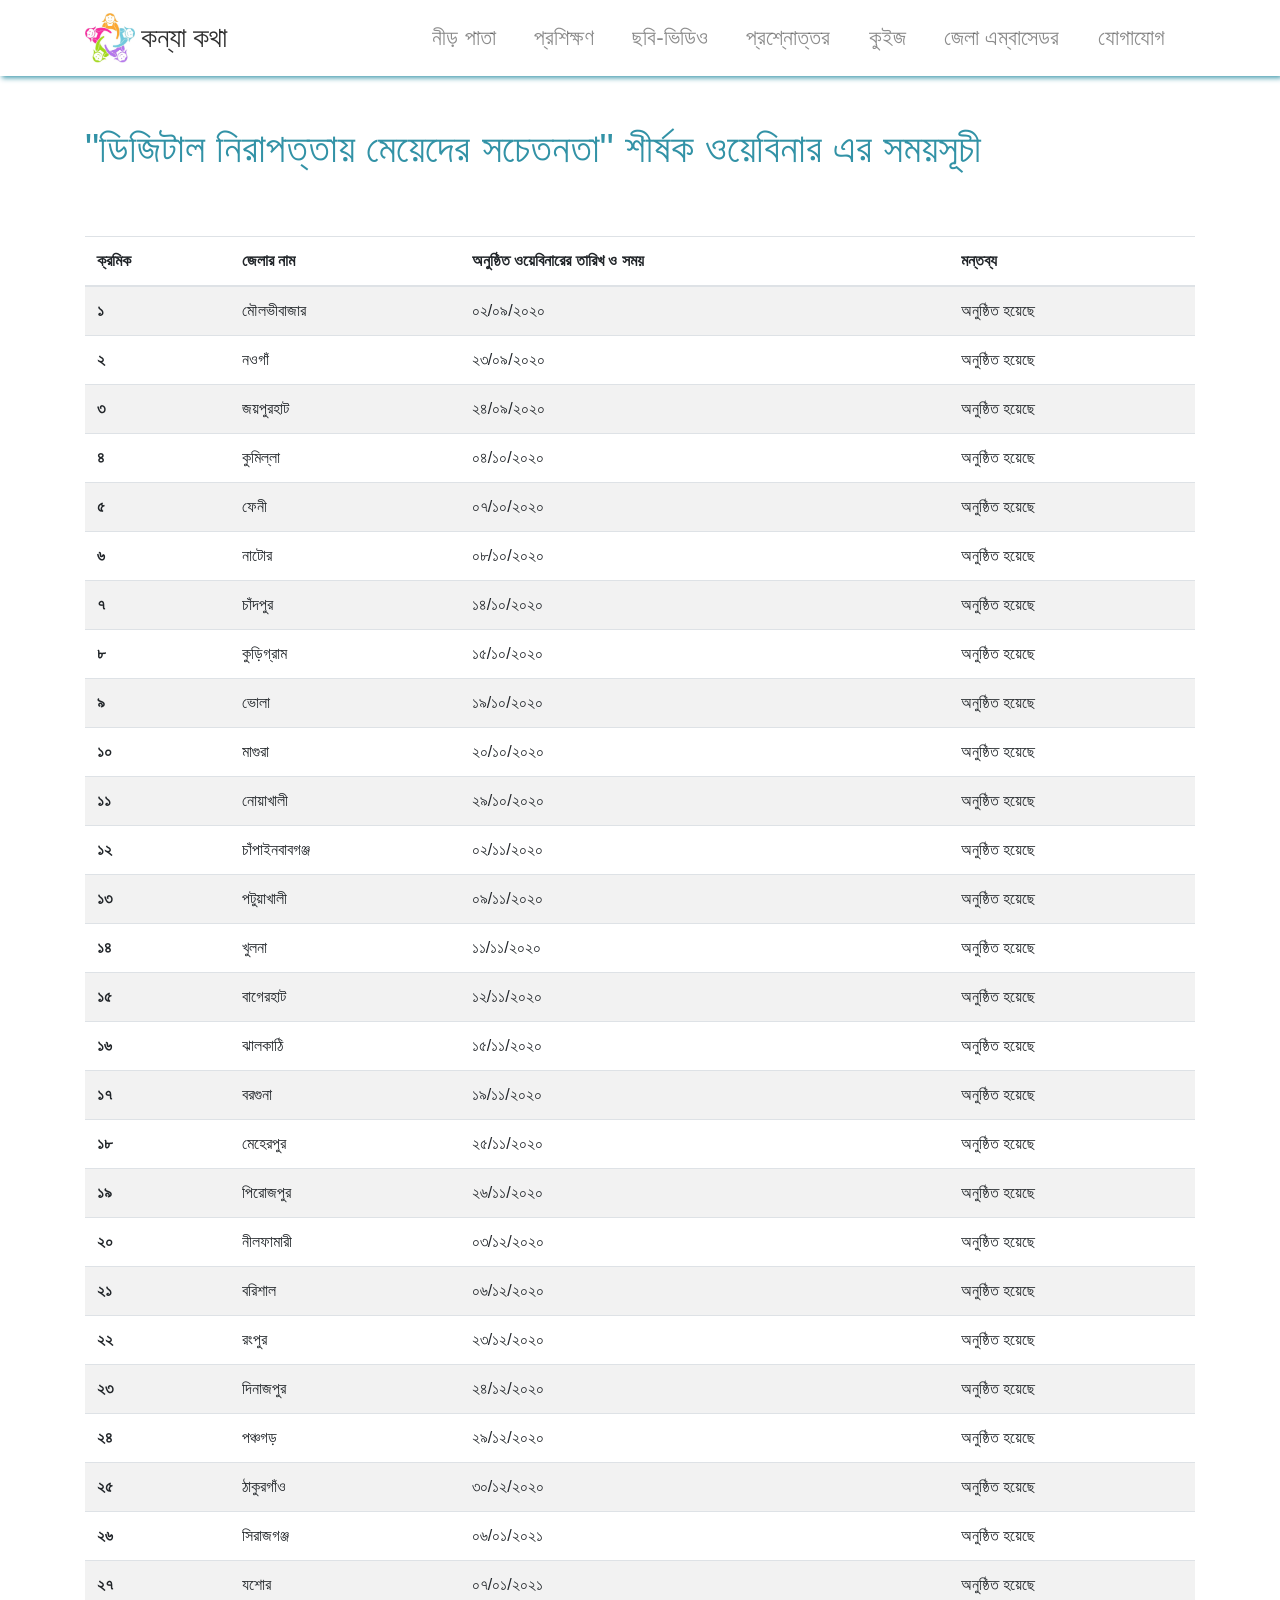
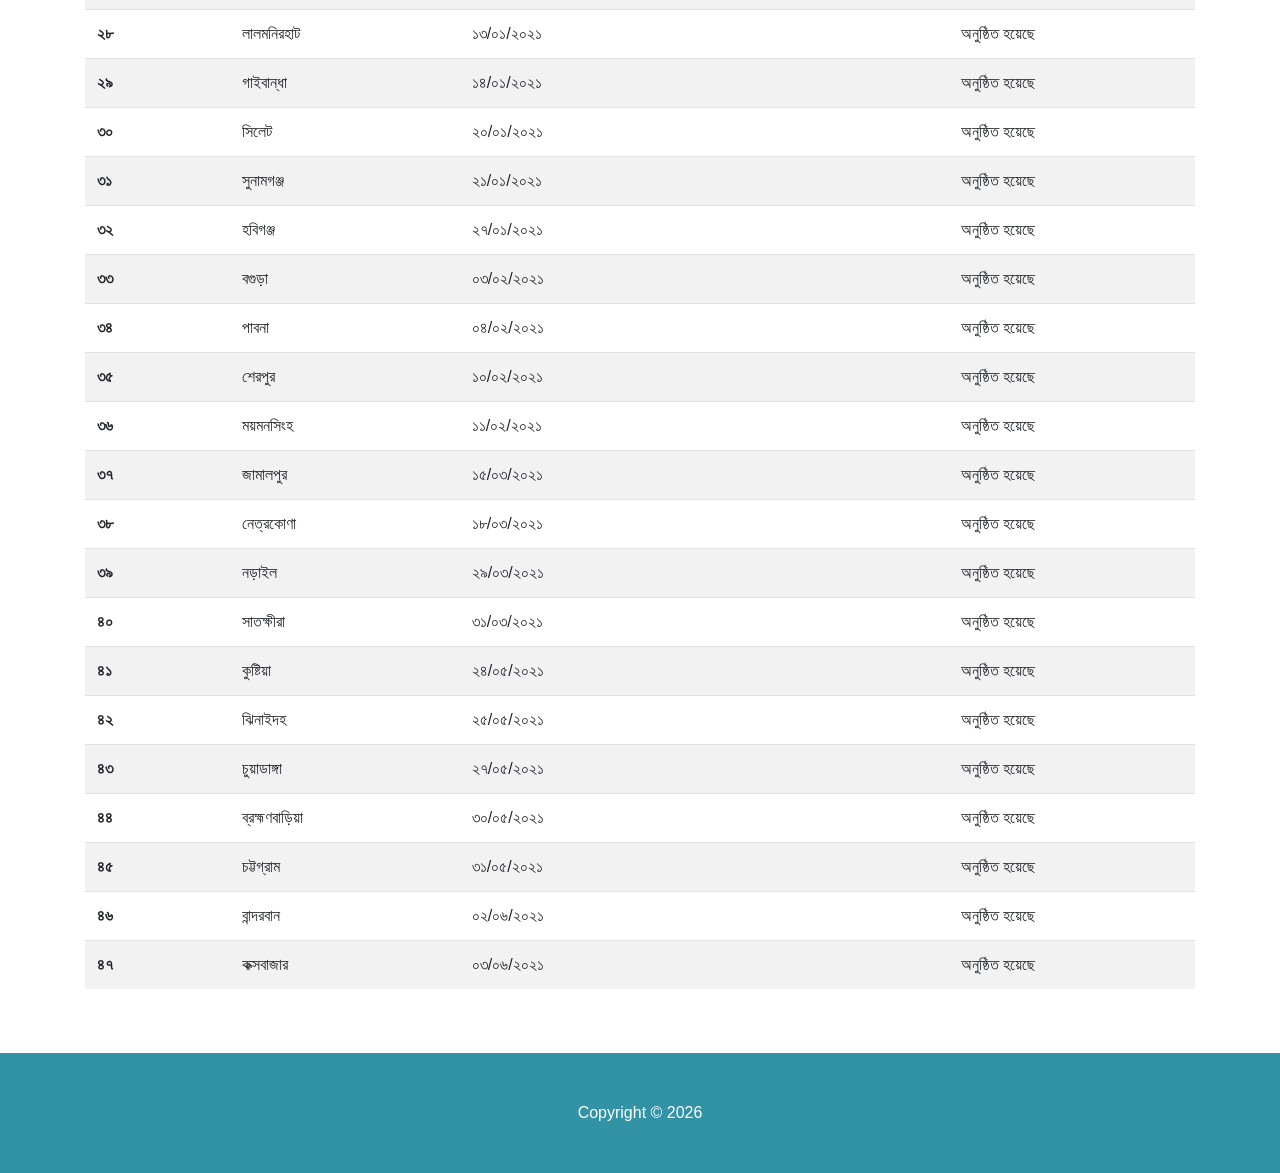
<file: training-calendar.html>
<!DOCTYPE html>
<html lang="en">
  <head>
    <meta charset="UTF-8" />
    <meta name="viewport" content="width=device-width, initial-scale=1.0" />
    <title>কন্যা কথা</title>
    <link
      rel="stylesheet"
      href="https://use.fontawesome.com/releases/v5.0.13/css/all.css"
      integrity="sha384-DNOHZ68U8hZfKXOrtjWvjxusGo9WQnrNx2sqG0tfsghAvtVlRW3tvkXWZh58N9jp"
      crossorigin="anonymous"
    />
    <link href="https://fonts.maateen.me/solaiman-lipi/font.css" rel="stylesheet">
    <link rel="stylesheet" href="css/bootstrap.css" />
    <link rel="stylesheet" href="css/style.css" />
  </head>

  <body id="home">
    <!-- Nav Bar -->
    <nav
      class="navbar navbar-expand-md navbar-light"
      id="main-nav"
    >
      <div class="container">
        <a href="index.html" class="navbar-brand">
          <img src="img/new-logo.jpg" width="50" height="50" alt="" />
          <h3 class="d-inline align-middle">কন্যা কথা</h3>
        </a>
        <button
          class="navbar-toggler"
          data-toggle="collapse"
          data-target="#navbarCollapse"
        >
          <span class="navbar-toggler-icon"></span>
        </button>
        <div class="collapse navbar-collapse" id="navbarCollapse">
          <ul class="navbar-nav ml-auto">
            <li class="nav-item">
              <a href="index.html" class="nav-link">নীড় পাতা</a>
            </li>
            <li class="nav-item">
              <a href="training-calendar.html" class="nav-link">প্রশিক্ষণ</a>
            </li>
            <li class="nav-item">
              <a href="training-material.html" class="nav-link">ছবি-ভিডিও</a>
            </li>
            <li class="nav-item">
              <a href="QAs.html" class="nav-link">প্রশ্নোত্তর</a>
            </li>
            <li class="nav-item">
              <a href="https://safeinternet.unicefbangladesh.org/play_intro" class="nav-link" target="_blank">কুইজ</a>
            </li>
            <li class="nav-item">
              <a href="ambassador.html" class="nav-link">জেলা এম্বাসেডর</a>
            </li>
            <li class="nav-item">
              <a href="contact.html" class="nav-link">যোগাযোগ</a>
            </li>
          </ul>
        </div>
      </div>
    </nav>

    

    <section id="training-calendar" class="py-5">
      <div class="container">
        <h1 class="text-primary pb-3">"ডিজিটাল নিরাপত্তায় মেয়েদের সচেতনতা" শীর্ষক ওয়েবিনার এর সময়সূচী</h1>
        <div class="row mt-5">
          <div class="col">
            <table class="table table-striped">
              <thead>
                <tr>
                  <th scope="col">ক্রমিক</th>
                  <th scope="col">জেলার নাম</th>
                  <th scope="col">অনুষ্ঠিত ওয়েবিনারের তারিখ ও সময়</th>
                  <th scope="col">মন্তব্য</th>
                </tr>
              </thead>
              <tbody>
                <tr>
                  <th scope="row">১</th>
                  <td>মৌলভীবাজার</td>
                  <td>০২/০৯/২০২০</td>
                  <td>অনুষ্ঠিত হয়েছে</td> 
                </tr>
                <tr>
                  <th scope="row">২</th>
                  <td>নওগাঁ</td>
                  <td>২৩/০৯/২০২০</td>
                  <td>অনুষ্ঠিত হয়েছে</td>
                </tr>
                <tr>
                  <th scope="row">৩</th>
                  <td>জয়পুরহাট</td>
                  <td>২৪/০৯/২০২০</td>
                  <td>অনুষ্ঠিত হয়েছে</td>
                </tr>
                <tr>
                  <th scope="row">৪</th>
                  <td>কুমিল্লা</td>
                  <td>০৪/১০/২০২০</td>
                  <td>অনুষ্ঠিত হয়েছে</td>
                </tr>
                <tr>
                  <th scope="row">৫</th>
                  <td>ফেনী</td>
                  <td>০৭/১০/২০২০</td>
                  <td>অনুষ্ঠিত হয়েছে</td>
                </tr>
                <tr>
                  <th scope="row">৬</th>
                  <td>নাটোর</td>
                  <td>০৮/১০/২০২০</td>
                  <td>অনুষ্ঠিত হয়েছে</td>
                </tr>
                <tr>
                  <th scope="row">৭</th>
                  <td>চাঁদপুর</td>
                  <td>১৪/১০/২০২০</td>
                  <td>অনুষ্ঠিত হয়েছে</td>
                </tr>
                <tr>
                  <th scope="row">৮</th>
                  <td>কুড়িগ্রাম</td>
                  <td>১৫/১০/২০২০</td>
                  <td>অনুষ্ঠিত হয়েছে</td>
                </tr>
                <tr>
                  <th scope="row">৯</th>
                  <td>ভোলা</td>
                  <td>১৯/১০/২০২০</td>
                  <td>অনুষ্ঠিত হয়েছে</td>
                </tr>
                <tr>
                  <th scope="row">১০</th>
                  <td>মাগুরা</td>
                  <td>২০/১০/২০২০</td>
                  <td>অনুষ্ঠিত হয়েছে</td>
                </tr>
                <tr>
                  <th scope="row">১১</th>
                  <td>নোয়াখালী</td>
                  <td>২৯/১০/২০২০</td>
                  <td>অনুষ্ঠিত হয়েছে</td>
                </tr>
                <tr>
                  <th scope="row">১২</th>
                  <td>চাঁপাইনবাবগঞ্জ</td>
                  <td>০২/১১/২০২০</td>
                  <td>অনুষ্ঠিত হয়েছে</td>
                </tr>
                <tr>
                  <th scope="row">১৩</th>
                  <td>পটুয়াখালী</td>
                  <td>০৯/১১/২০২০</td>
                  <td>অনুষ্ঠিত হয়েছে</td>
                </tr>
                <tr>
                  <th scope="row">১৪</th>
                  <td>খুলনা</td>
                  <td>১১/১১/২০২০</td>
                  <td>অনুষ্ঠিত হয়েছে</td>
                </tr>
                <tr>
                  <th scope="row">১৫</th>
                  <td>বাগেরহাট</td>
                  <td>১২/১১/২০২০</td>
                  <td>অনুষ্ঠিত হয়েছে</td>
                </tr>
                <tr>
                  <th scope="row">১৬</th>
                  <td>ঝালকাঠি</td>
                  <td>১৫/১১/২০২০</td>
                  <td>অনুষ্ঠিত হয়েছে</td>
                </tr>
                <tr>
                  <th scope="row">১৭</th>
                  <td>বরগুনা</td>
                  <td>১৯/১১/২০২০</td>
                  <td>অনুষ্ঠিত হয়েছে</td>
                </tr>
                <tr>
                  <th scope="row">১৮</th>
                  <td>মেহেরপুর</td>
                  <td>২৫/১১/২০২০</td>
                  <td>অনুষ্ঠিত হয়েছে</td>
                </tr>
                <tr>
                  <th scope="row">১৯</th>
                  <td>পিরোজপুর</td>
                  <td>২৬/১১/২০২০</td>
                  <td>অনুষ্ঠিত হয়েছে</td>
                </tr>
                <tr>
                  <th scope="row">২০</th>
                  <td>নীলফামারী</td>
                  <td>০৩/১২/২০২০</td>
                  <td>অনুষ্ঠিত হয়েছে</td>
                </tr>
                <tr>
                  <th scope="row">২১</th>
                  <td>বরিশাল</td>
                  <td>০৬/১২/২০২০</td>
                  <td>অনুষ্ঠিত হয়েছে</td>
                </tr>
                <tr>
                  <th scope="row">২২</th>
                  <td>রংপুর</td>
                  <td>২৩/১২/২০২০</td>
                  <td>অনুষ্ঠিত হয়েছে</td>
                </tr>
                <tr>
                  <th scope="row">২৩</th>
                  <td>দিনাজপুর</td>
                  <td>২৪/১২/২০২০</td>
                  <td>অনুষ্ঠিত হয়েছে</td>
                </tr>
                <tr>
                  <th scope="row">২৪</th>
                  <td>পঞ্চগড়</td>
                  <td>২৯/১২/২০২০</td>
                  <td>অনুষ্ঠিত হয়েছে</td>
                </tr>
                <tr>
                  <th scope="row">২৫</th>
                  <td>ঠাকুরগাঁও</td>
                  <td>৩০/১২/২০২০</td>
                  <td>অনুষ্ঠিত হয়েছে</td>
                </tr>
                <tr>
                  <th scope="row">২৬</th>
                  <td>সিরাজগঞ্জ</td>
                  <td>০৬/০১/২০২১</td>
                  <td>অনুষ্ঠিত হয়েছে</td>
                </tr>
                <tr>
                  <th scope="row">২৭</th>
                  <td>যশোর</td>
                  <td>০৭/০১/২০২১</td>
                  <td>অনুষ্ঠিত হয়েছে</td>
                </tr>
                <tr>
                  <th scope="row">২৮</th>
                  <td>লালমনিরহাট</td>
                  <td>১৩/০১/২০২১</td>
                  <td>অনুষ্ঠিত হয়েছে</td>
                </tr>
                <tr>
                  <th scope="row">২৯</th>
                  <td>গাইবান্ধা</td>
                  <td>১৪/০১/২০২১</td>
                  <td>অনুষ্ঠিত হয়েছে</td>
                </tr>
                <tr>
                  <th scope="row">৩০</th>
                  <td>সিলেট</td>
                  <td>২০/০১/২০২১</td>
                  <td>অনুষ্ঠিত হয়েছে</td>
                </tr>
                <tr>
                  <th scope="row">৩১</th>
                  <td>সুনামগঞ্জ</td>
                  <td>২১/০১/২০২১</td>
                  <td>অনুষ্ঠিত হয়েছে</td>
                </tr>
                <tr>
                  <th scope="row">৩২</th>
                  <td>হবিগঞ্জ</td>
                  <td>২৭/০১/২০২১</td>
                  <td>অনুষ্ঠিত হয়েছে</td>
                </tr>
                <tr>
                  <th scope="row">৩৩</th>
                  <td>বগুড়া</td>
                  <td>০৩/০২/২০২১</td>
                  <td>অনুষ্ঠিত হয়েছে</td>
                </tr>
                <tr>
                  <th scope="row">৩৪</th>
                  <td>পাবনা</td>
                  <td>০৪/০২/২০২১</td>
                  <td>অনুষ্ঠিত হয়েছে</td>
                </tr>
                <tr>
                  <th scope="row">৩৫</th>
                  <td>শেরপুর</td>
                  <td>১০/০২/২০২১</td>
                  <td>অনুষ্ঠিত হয়েছে</td>
                </tr>
                <tr>
                  <th scope="row">৩৬</th>
                  <td>ময়মনসিংহ</td>
                  <td>১১/০২/২০২১</td>
                  <td>অনুষ্ঠিত হয়েছে</td>
                </tr>
                <tr>
                  <th scope="row">৩৭</th>
                  <td>জামালপুর</td>
                  <td>১৫/০৩/২০২১</td>
                  <td>অনুষ্ঠিত হয়েছে</td>
                </tr>                
                <tr>
                  <th scope="row">৩৮</th>
                  <td>নেত্রকোণা</td>
                  <td>১৮/০৩/২০২১</td>
                  <td>অনুষ্ঠিত হয়েছে</td>
                </tr>
                <tr>
                  <th scope="row">৩৯</th>
                  <td>নড়াইল</td>
                  <td>২৯/০৩/২০২১</td>
                  <td>অনুষ্ঠিত হয়েছে</td>
                </tr>
                <tr>
                  <th scope="row">৪০</th>
                  <td>সাতক্ষীরা</td>
                  <td>৩১/০৩/২০২১</td>
                  <td>অনুষ্ঠিত হয়েছে</td>
                </tr>
                <tr>
                  <th scope="row">৪১</th>
                  <td>কুষ্টিয়া</td>
                  <td>২৪/০৫/২০২১</td>
                  <td>অনুষ্ঠিত হয়েছে</td>
                </tr>
                <tr>
                  <th scope="row">৪২</th>
                  <td>ঝিনাইদহ</td>
                  <td>২৫/০৫/২০২১</td>
                  <td>অনুষ্ঠিত হয়েছে</td>
                </tr>
                <tr>
                  <th scope="row">৪৩</th>
                  <td>চুয়াডাঙ্গা</td>
                  <td>২৭/০৫/২০২১</td>
                  <td>অনুষ্ঠিত হয়েছে</td>
                </tr>
                <tr>
                  <th scope="row">৪৪</th>
                  <td>ব্রহ্মণবাড়িয়া</td>
                  <td>৩০/০৫/২০২১</td>
                  <td>অনুষ্ঠিত হয়েছে</td>
                </tr>
                <tr>
                  <th scope="row">৪৫</th>
                  <td>চট্টগ্রাম</td>
                  <td>৩১/০৫/২০২১</td>
                  <td>অনুষ্ঠিত হয়েছে</td>
                </tr>
                <tr>
                  <th scope="row">৪৬</th>
                  <td>বান্দরবান</td>
                  <td>০২/০৬/২০২১</td>
                  <td>অনুষ্ঠিত হয়েছে</td>
                </tr>
                <tr>
                  <th scope="row">৪৭</th>
                  <td>কক্সবাজার</td>
                  <td>০৩/০৬/২০২১</td>
                  <td>অনুষ্ঠিত হয়েছে</td>
                </tr>
              </tbody> 
            </table>
          </div>
        </div>
      </div>
    </section>

    

    

    <!-- Contact -->
    

    <!-- Footer -->
    <footer id="main-footer" class="py-5 bg-primary text-white">
      <div class="container">
        <div class="row text-center">
          <div class="col">Copyright &copy; <span id="year"></span></div>
        </div>
      </div>
    </footer>

    <script src="https://code.jquery.com/jquery-3.4.1.slim.min.js" integrity="sha384-J6qa4849blE2+poT4WnyKhv5vZF5SrPo0iEjwBvKU7imGFAV0wwj1yYfoRSJoZ+n" crossorigin="anonymous"></script>
    <script src="https://cdn.jsdelivr.net/npm/popper.js@1.16.0/dist/umd/popper.min.js" integrity="sha384-Q6E9RHvbIyZFJoft+2mJbHaEWldlvI9IOYy5n3zV9zzTtmI3UksdQRVvoxMfooAo" crossorigin="anonymous"></script>
    <script src="https://stackpath.bootstrapcdn.com/bootstrap/4.4.1/js/bootstrap.min.js" integrity="sha384-wfSDF2E50Y2D1uUdj0O3uMBJnjuUD4Ih7YwaYd1iqfktj0Uod8GCExl3Og8ifwB6" crossorigin="anonymous"></script>
    <script>
      //get the current year for the copyright
      $("#year").text(new Date().getFullYear());
    //   $('.carousel').carousel({
    //   interval: 3000,
    //   keyboard: true,
    //   pause: 'hover',
    //   wrap: true
    // });
      //Init Scrollspy
      //$("body").scrollspy({ target: "#main-nav" });

      //Add smooth scrolling
      // $("#main-nav a").on("click", function (e) {
      //   // check for a hash value
      //   if (this.hash !== "") {
      //     //prevent default behavior
      //     e.preventDefault();

      //     //store hash
      //     const hash = this.hash;

      //     //animate smooth scroll
      //     $("html, body").animate(
      //       {
      //         scrollTop: $(hash).offset().top,
      //       },
      //       800,
      //       function () {
      //         // add has to url after scroll
      //         window.location.hash = hash;
      //       }
      //     );
      //   }
      // });
    </script>
    
  </body>
</html>
</file>
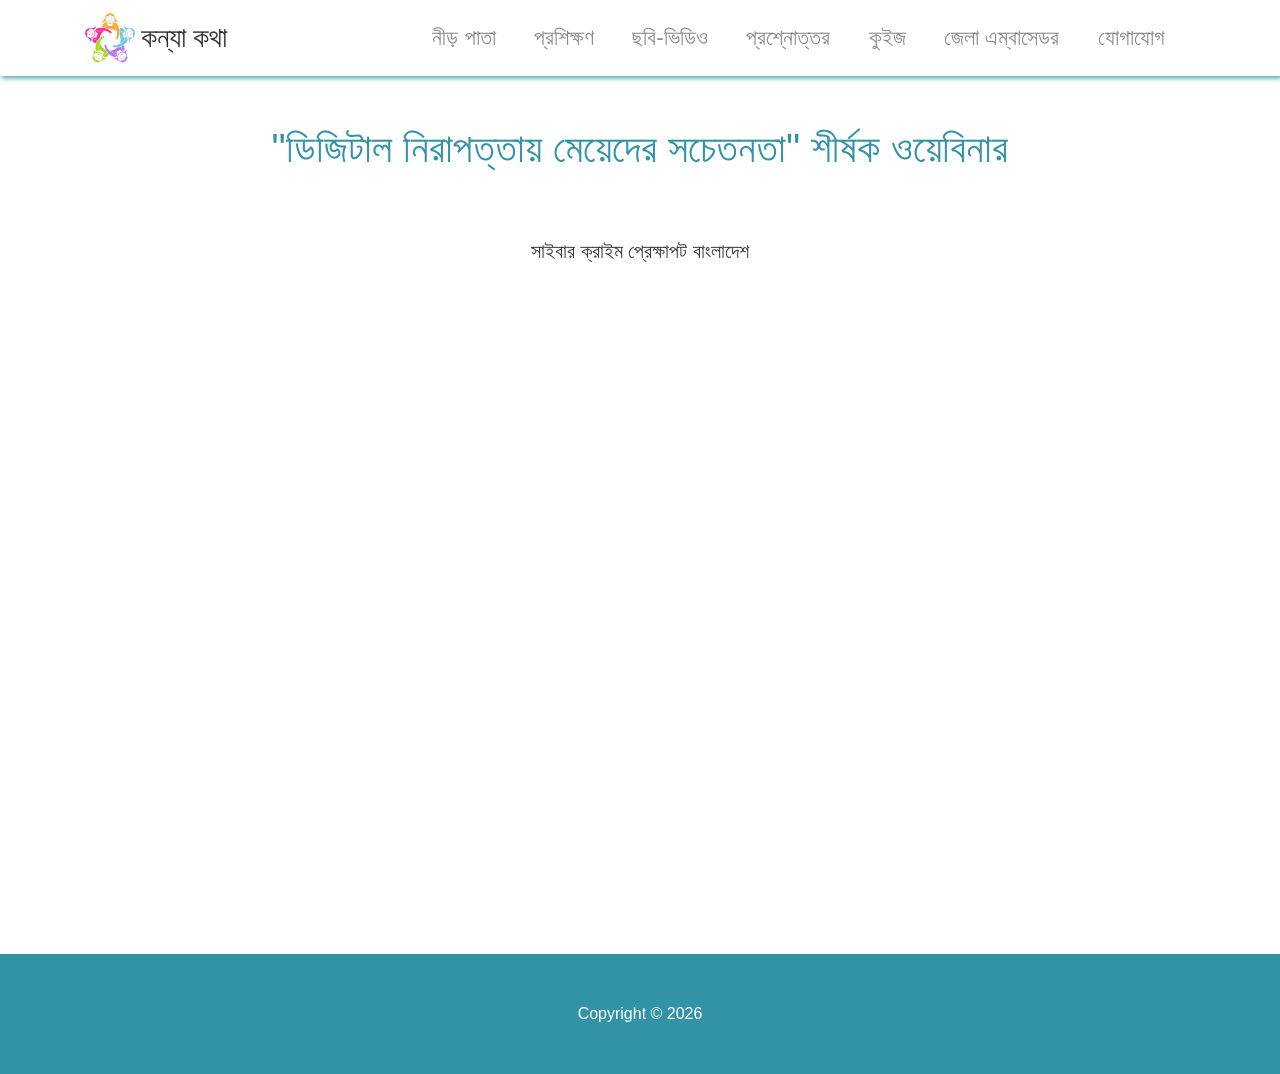
<file: training-material.html>
<!DOCTYPE html>
<html lang="en">
  <head>
    <meta charset="UTF-8" />
    <meta name="viewport" content="width=device-width, initial-scale=1.0" />
    <title>কন্যা কথা</title>
    <link
      rel="stylesheet"
      href="https://use.fontawesome.com/releases/v5.0.13/css/all.css"
      integrity="sha384-DNOHZ68U8hZfKXOrtjWvjxusGo9WQnrNx2sqG0tfsghAvtVlRW3tvkXWZh58N9jp"
      crossorigin="anonymous"
    />
    <link href="https://fonts.maateen.me/solaiman-lipi/font.css" rel="stylesheet">
    <link rel="stylesheet" href="css/bootstrap.css" />
    <link rel="stylesheet" href="css/style.css" />
  </head>

  <body id="home">
    <!-- Nav Bar -->
    <nav
      class="navbar navbar-expand-md navbar-light"
      id="main-nav"
    >
      <div class="container">
        <a href="index.html" class="navbar-brand">
          <img src="img/new-logo.jpg" width="50" height="50" alt="" />
          <h3 class="d-inline align-middle">কন্যা কথা</h3>
        </a>
        <button
          class="navbar-toggler"
          data-toggle="collapse"
          data-target="#navbarCollapse"
        >
          <span class="navbar-toggler-icon"></span>
        </button>
        <div class="collapse navbar-collapse" id="navbarCollapse">
          <ul class="navbar-nav ml-auto">
            <li class="nav-item">
              <a href="index.html" class="nav-link">নীড় পাতা</a>
            </li>
            <li class="nav-item">
              <a href="training-calendar.html" class="nav-link">প্রশিক্ষণ</a>
            </li>
            <li class="nav-item">
              <a href="training-material.html" class="nav-link">ছবি-ভিডিও</a>
            </li>
            <li class="nav-item">
              <a href="QAs.html" class="nav-link">প্রশ্নোত্তর</a>
            </li>
            <li class="nav-item">
              <a href="https://safeinternet.unicefbangladesh.org/play_intro" class="nav-link" target="_blank">কুইজ</a>
            </li>
            <li class="nav-item">
              <a href="ambassador.html" class="nav-link">জেলা এম্বাসেডর</a>
            </li>
            <li class="nav-item">
              <a href="contact.html" class="nav-link">যোগাযোগ</a>
            </li>
          </ul>
        </div>
      </div>
    </nav>

    

    <section id="training-material" class="bg-white text-dark text-center py-5">      
      <div class="container">
        <h1 class="text-primary pb-3">"ডিজিটাল নিরাপত্তায় মেয়েদের সচেতনতা" শীর্ষক ওয়েবিনার</h1>
        <div class="row mt-5">
          <div class="col">
            <p class="lead">
              সাইবার ক্রাইম প্রেক্ষাপট বাংলাদেশ
            </p>
            <div class="embed-responsive embed-responsive-16by9">
              <iframe width="956" height="538" src="https://www.youtube.com/embed/WDDQ-Z7_N3k" title="YouTube video player" frameborder="0" allow="accelerometer; autoplay; clipboard-write; encrypted-media; gyroscope; picture-in-picture" allowfullscreen></iframe>
            </div>
          </div>
        </div>
        <!--<div class="row mt-5">
          <div class="col">
            <p class="lead">
              তথ্য ও যোগাযোগ প্রযুক্তি বিভাগের মাননীয় প্রতিমন্ত্রী জনাব জুনাইদ আহ্‌মেদ পলক এর উপস্থিতিতে অনুষ্ঠিত নাটোর জেলার প্রশিক্ষণ
            </p>
            <div class="embed-responsive embed-responsive-16by9">
              <iframe width="956" height="538" src="https://www.youtube.com/embed/lSBfmOfz8cA" frameborder="0" allow="accelerometer; autoplay; clipboard-write; encrypted-media; gyroscope; picture-in-picture" allowfullscreen></iframe>
            </div>
          </div>   
        </div> 

        <div class="row mt-5">
          <div class="col">            
            <p class="lead">
              জনপ্রশাসন মন্ত্রণালয়ের মাননীয় প্রতিমন্ত্রী জনাব ফরহাদ হোসেন এর উপস্থিতিতে অনুষ্ঠিত মেহেরপুর জেলার প্রশিক্ষণ
            </p>
            <div class="embed-responsive embed-responsive-16by9">
              <iframe width="956" height="538" src="https://www.youtube.com/embed/8-yyAThKuL4" frameborder="0" allow="accelerometer; autoplay; clipboard-write; encrypted-media; gyroscope; picture-in-picture" allowfullscreen></iframe>
            </div>
          </div>          
        </div>

        <div class="row mt-5">
          <div class="col">            
            <p class="lead">
              ৩ জুন, ২০২১ বেলা ২ঃ৩০ ঘটিকায় অনুষ্ঠিত কক্সবাজার জেলার প্রশিক্ষণ
            </p>
            <div class="embed-responsive embed-responsive-16by9">
              <iframe src="https://www.facebook.com/plugins/video.php?height=314&href=https%3A%2F%2Fwww.facebook.com%2Fccabangladesh%2Fvideos%2F325623045894326%2F&show_text=false&width=560&t=0" width="560" height="314" style="border:none;overflow:hidden" scrolling="no" frameborder="0" allowfullscreen="true" allow="autoplay; clipboard-write; encrypted-media; picture-in-picture; web-share" allowFullScreen="true"></iframe>
            </div>
          </div>          
        </div>

        <div class="row mt-5">
          <div class="col">            
            <p class="lead">
              ৩ জুন, ২০২১ সকাল ১১ঃ০০ ঘটিকায় অনুষ্ঠিত কক্সবাজার জেলার প্রশিক্ষণ
            </p>
            <div class="embed-responsive embed-responsive-16by9">
              <iframe src="https://www.facebook.com/plugins/video.php?height=314&href=https%3A%2F%2Fwww.facebook.com%2Fccabangladesh%2Fvideos%2F2916660968580613%2F&show_text=false&width=560&t=0" width="560" height="314" style="border:none;overflow:hidden" scrolling="no" frameborder="0" allowfullscreen="true" allow="autoplay; clipboard-write; encrypted-media; picture-in-picture; web-share" allowFullScreen="true"></iframe>
            </div>
          </div>          
        </div>

        <div class="row mt-5">
          <div class="col">            
            <p class="lead">
              ২ জুন, ২০২১ বেলা ২ঃ৩০ ঘটিকায় অনুষ্ঠিত বান্দরবান জেলার প্রশিক্ষণ
            </p>
            <div class="embed-responsive embed-responsive-16by9">
              <iframe src="https://www.facebook.com/plugins/video.php?height=314&href=https%3A%2F%2Fwww.facebook.com%2Fccabangladesh%2Fvideos%2F515476576262859%2F&show_text=false&width=560&t=0" width="560" height="314" style="border:none;overflow:hidden" scrolling="no" frameborder="0" allowfullscreen="true" allow="autoplay; clipboard-write; encrypted-media; picture-in-picture; web-share" allowFullScreen="true"></iframe>
            </div>
          </div>          
        </div>

        <div class="row mt-5">
          <div class="col">            
            <p class="lead">
              ২ জুন, ২০২১ সকাল ১১ঃ০০ ঘটিকায় অনুষ্ঠিত বান্দরবান জেলার প্রশিক্ষণ
            </p>
            <div class="embed-responsive embed-responsive-16by9">
              <iframe src="https://www.facebook.com/plugins/video.php?height=314&href=https%3A%2F%2Fwww.facebook.com%2Fccabangladesh%2Fvideos%2F774823706553498%2F&show_text=false&width=560&t=0" width="560" height="314" style="border:none;overflow:hidden" scrolling="no" frameborder="0" allowfullscreen="true" allow="autoplay; clipboard-write; encrypted-media; picture-in-picture; web-share" allowFullScreen="true"></iframe>
            </div>
          </div>          
        </div>

        <div class="row mt-5">
          <div class="col">            
            <p class="lead">
              ৩১ মে, ২০২১ বেলা ২ঃ৩০ ঘটিকায় অনুষ্ঠিত চট্টগ্রাম জেলার প্রশিক্ষণ
            </p>
            <div class="embed-responsive embed-responsive-16by9">
              <iframe src="https://www.facebook.com/plugins/video.php?height=314&href=https%3A%2F%2Fwww.facebook.com%2Fccabangladesh%2Fvideos%2F2149945995306775%2F&show_text=false&width=560&t=0" width="560" height="314" style="border:none;overflow:hidden" scrolling="no" frameborder="0" allowfullscreen="true" allow="autoplay; clipboard-write; encrypted-media; picture-in-picture; web-share" allowFullScreen="true"></iframe>
            </div>
          </div>          
        </div>



        <div class="row mt-5">
          <div class="col">            
            <p class="lead">
              ৩১ মে, ২০২১ সকাল ১১ঃ০০ ঘটিকায় অনুষ্ঠিত চট্টগ্রাম জেলার প্রশিক্ষণ
            </p>
            <div class="embed-responsive embed-responsive-16by9">
              <iframe src="https://www.facebook.com/plugins/video.php?height=314&href=https%3A%2F%2Fwww.facebook.com%2Fccabangladesh%2Fvideos%2F545702529935987%2F&show_text=false&width=560&t=0" width="560" height="314" style="border:none;overflow:hidden" scrolling="no" frameborder="0" allowfullscreen="true" allow="autoplay; clipboard-write; encrypted-media; picture-in-picture; web-share" allowFullScreen="true"></iframe>
            </div>
          </div>          
        </div>


        <div class="row mt-5">
          <div class="col">            
            <p class="lead">
              ৩০ মে, ২০২১ বেলা ২ঃ৩০ ঘটিকায় অনুষ্ঠিত ব্রাহ্মণবাড়িয়া জেলার প্রশিক্ষণ
            </p>
            <div class="embed-responsive embed-responsive-16by9">
              <iframe src="https://www.facebook.com/plugins/video.php?height=314&href=https%3A%2F%2Fwww.facebook.com%2Fccabangladesh%2Fvideos%2F218598599858764%2F&show_text=false&width=560&t=0" width="560" height="314" style="border:none;overflow:hidden" scrolling="no" frameborder="0" allowfullscreen="true" allow="autoplay; clipboard-write; encrypted-media; picture-in-picture; web-share" allowFullScreen="true"></iframe>
            </div>
          </div>          
        </div>


        <div class="row mt-5">
          <div class="col">            
            <p class="lead">
              ৩০ মে, ২০২১ সকাল ১১ঃ০০ ঘটিকায় অনুষ্ঠিত ব্রাহ্মণবাড়িয়া জেলার প্রশিক্ষণ
            </p>
            <div class="embed-responsive embed-responsive-16by9">
              <iframe src="https://www.facebook.com/plugins/video.php?height=314&href=https%3A%2F%2Fwww.facebook.com%2Fccabangladesh%2Fvideos%2F1144280359386668%2F&show_text=false&width=560&t=0" width="560" height="314" style="border:none;overflow:hidden" scrolling="no" frameborder="0" allowfullscreen="true" allow="autoplay; clipboard-write; encrypted-media; picture-in-picture; web-share" allowFullScreen="true"></iframe>
            </div>
          </div>          
        </div>


        <div class="row mt-5">
          <div class="col">            
            <p class="lead">
              ২৭ মে, ২০২১ বেলা ২ঃ৩০ ঘটিকায় অনুষ্ঠিত চুয়াডাঙ্গা জেলার প্রশিক্ষণ
            </p>
            <div class="embed-responsive embed-responsive-16by9">
              <iframe src="https://www.facebook.com/plugins/video.php?height=314&href=https%3A%2F%2Fwww.facebook.com%2Fccabangladesh%2Fvideos%2F218837253149028%2F&show_text=false&width=560&t=0" width="560" height="314" style="border:none;overflow:hidden" scrolling="no" frameborder="0" allowfullscreen="true" allow="autoplay; clipboard-write; encrypted-media; picture-in-picture; web-share" allowFullScreen="true"></iframe>
            </div>
          </div>          
        </div>


        <div class="row mt-5">
          <div class="col">            
            <p class="lead">
              ২৭ মে, ২০২১ সকাল ১১ঃ০০ ঘটিকায় অনুষ্ঠিত চুয়াডাঙ্গা জেলার প্রশিক্ষণ
            </p>
            <div class="embed-responsive embed-responsive-16by9">
              <iframe src="https://www.facebook.com/plugins/video.php?height=314&href=https%3A%2F%2Fwww.facebook.com%2Fccabangladesh%2Fvideos%2F947980512683862%2F&show_text=false&width=560&t=0" width="560" height="314" style="border:none;overflow:hidden" scrolling="no" frameborder="0" allowfullscreen="true" allow="autoplay; clipboard-write; encrypted-media; picture-in-picture; web-share" allowFullScreen="true"></iframe>
            </div>
          </div>          
        </div>

        
        <div class="row mt-5">
          <div class="col">            
            <p class="lead">
              ২৫ মে, ২০২১ বেলা ২ঃ৩০ ঘটিকায় অনুষ্ঠিত ঝিনাইদহ জেলার প্রশিক্ষণ
            </p>
            <div class="embed-responsive embed-responsive-16by9">
              <iframe src="https://www.facebook.com/plugins/video.php?height=314&href=https%3A%2F%2Fwww.facebook.com%2Fccabangladesh%2Fvideos%2F203265678311011%2F&show_text=false&width=560&t=0" width="560" height="314" style="border:none;overflow:hidden" scrolling="no" frameborder="0" allowfullscreen="true" allow="autoplay; clipboard-write; encrypted-media; picture-in-picture; web-share" allowFullScreen="true"></iframe>
            </div>
          </div>          
        </div>


        <div class="row mt-5">
          <div class="col">            
            <p class="lead">
              ২৫ মে, ২০২১ সকাল ১১ঃ০০ টায় অনুষ্ঠিত ঝিনাইদহ জেলার প্রশিক্ষণ
            </p>
            <div class="embed-responsive embed-responsive-16by9">
              <iframe src="https://www.facebook.com/plugins/video.php?height=314&href=https%3A%2F%2Fwww.facebook.com%2Fccabangladesh%2Fvideos%2F1625839750955744%2F&show_text=false&width=560&t=0" width="560" height="314" style="border:none;overflow:hidden" scrolling="no" frameborder="0" allowfullscreen="true" allow="autoplay; clipboard-write; encrypted-media; picture-in-picture; web-share" allowFullScreen="true"></iframe>
            </div>
          </div>          
        </div>


         <div class="row mt-5">
          <div class="col">            
            <p class="lead">
              ২৪ মে, ২০২১ বেলা ২ঃ৩০ এ অনুষ্ঠিত কুষ্টিয়া জেলার প্রশিক্ষণ
            </p>
            <div class="embed-responsive embed-responsive-16by9">
              <iframe src="https://www.facebook.com/plugins/video.php?height=314&href=https%3A%2F%2Fwww.facebook.com%2Fccabangladesh%2Fvideos%2F521146562568091%2F&show_text=false&width=560&t=0" width="560" height="314" style="border:none;overflow:hidden" scrolling="no" frameborder="0" allowfullscreen="true" allow="autoplay; clipboard-write; encrypted-media; picture-in-picture; web-share" allowFullScreen="true"></iframe>
            </div>
          </div>          
        </div>

        <div class="row mt-5">
          <div class="col">            
            <p class="lead">
              ২৪ মে, ২০২১ সকাল ১১ঃ০০ টায় অনুষ্ঠিত কুষ্টিয়া জেলার প্রশিক্ষণ
            </p>
            <div class="embed-responsive embed-responsive-16by9">
              <iframe src="https://www.facebook.com/plugins/video.php?height=314&href=https%3A%2F%2Fwww.facebook.com%2Fccabangladesh%2Fvideos%2F1186862665087708%2F&show_text=false&width=560&t=0" width="560" height="314" style="border:none;overflow:hidden" scrolling="no" frameborder="0" allowfullscreen="true" allow="autoplay; clipboard-write; encrypted-media; picture-in-picture; web-share" allowFullScreen="true"></iframe>
            </div>
          </div>          
        </div>

        <div class="row mt-5">
          <div class="col">            
            <p class="lead">
              ৩১ মার্চ, ২০২১ বেলা ২ঃ৩০ এ অনুষ্ঠিত সাতক্ষীরা জেলার প্রশিক্ষণ
            </p>
            <div class="embed-responsive embed-responsive-16by9">
              <iframe src="https://www.facebook.com/plugins/video.php?height=314&href=https%3A%2F%2Fwww.facebook.com%2Fccabangladesh%2Fvideos%2F785485555682389%2F&show_text=false&width=560" width="560" height="314" style="border:none;overflow:hidden" scrolling="no" frameborder="0" allowfullscreen="true" allow="autoplay; clipboard-write; encrypted-media; picture-in-picture; web-share" allowFullScreen="true"></iframe>
            </div>
          </div>          
        </div>

        <div class="row mt-5">
          <div class="col">            
            <p class="lead">
              ৩১ মার্চ, ২০২১ সকাল ১১ঃ০০ টায় অনুষ্ঠিত সাতক্ষীরা জেলার প্রশিক্ষণ
            </p>
            <div class="embed-responsive embed-responsive-16by9">
              <iframe src="https://www.facebook.com/plugins/video.php?height=314&href=https%3A%2F%2Fwww.facebook.com%2Fccabangladesh%2Fvideos%2F349089713190366%2F&show_text=false&width=560" width="560" height="314" style="border:none;overflow:hidden" scrolling="no" frameborder="0" allowfullscreen="true" allow="autoplay; clipboard-write; encrypted-media; picture-in-picture; web-share" allowFullScreen="true"></iframe>
            </div>
          </div>          
        </div>

        <div class="row mt-5">
          <div class="col">            
            <p class="lead">
              ১৮ মার্চ, ২০২১ বেলা ২ঃ৩০ এ অনুষ্ঠিত নেত্রকোণা জেলার প্রশিক্ষণ
            </p>
            <div class="embed-responsive embed-responsive-16by9">
              <iframe src="https://www.facebook.com/plugins/video.php?height=314&href=https%3A%2F%2Fwww.facebook.com%2Fccabangladesh%2Fvideos%2F264233608578861%2F&show_text=false&width=560" width="560" height="314" style="border:none;overflow:hidden" scrolling="no" frameborder="0" allowfullscreen="true" allow="autoplay; clipboard-write; encrypted-media; picture-in-picture; web-share" allowFullScreen="true"></iframe>
            </div>
          </div>          
        </div>        

        <div class="row mt-5">
          <div class="col">            
            <p class="lead">
              ১৮ মার্চ, ২০২১ সকাল ১১ঃ০০ টায় অনুষ্ঠিত নেত্রকোণা জেলার প্রশিক্ষণ
            </p>
            <div class="embed-responsive embed-responsive-16by9">
              <iframe src="https://www.facebook.com/plugins/video.php?height=314&href=https%3A%2F%2Fwww.facebook.com%2Fccabangladesh%2Fvideos%2F858733298021339%2F&show_text=false&width=560" width="560" height="314" style="border:none;overflow:hidden" scrolling="no" frameborder="0" allowfullscreen="true" allow="autoplay; clipboard-write; encrypted-media; picture-in-picture; web-share" allowFullScreen="true"></iframe>
            </div>
          </div>          
        </div>

        <div class="row mt-5">
          <div class="col">            
            <p class="lead">
              ১৫ মার্চ, ২০২১ বেলা ২ঃ৩০ এ অনুষ্ঠিত জামালপুর জেলার প্রশিক্ষণ
            </p>
            <div class="embed-responsive embed-responsive-16by9">
              <iframe src="https://www.facebook.com/plugins/video.php?height=314&href=https%3A%2F%2Fwww.facebook.com%2Fccabangladesh%2Fvideos%2F150717040164453%2F&show_text=false&width=560" width="560" height="314" style="border:none;overflow:hidden" scrolling="no" frameborder="0" allowfullscreen="true" allow="autoplay; clipboard-write; encrypted-media; picture-in-picture; web-share" allowFullScreen="true"></iframe>
            </div>
          </div>          
        </div>

        <div class="row mt-5">
          <div class="col">            
            <p class="lead">
              ১১ ফেব্রুয়ারি, ২০২১ বেলা ২ঃ৩০ এ অনুষ্ঠিত ময়মনসিংহ জেলার প্রশিক্ষণ
            </p> 
            <div class="embed-responsive embed-responsive-16by9">
              <iframe src="https://www.facebook.com/plugins/video.php?height=314&href=https%3A%2F%2Fwww.facebook.com%2Fccabangladesh%2Fvideos%2F501022404628080%2F&show_text=false&width=560" width="560" height="314" style="border:none;overflow:hidden" scrolling="no" frameborder="0" allowfullscreen="true" allow="autoplay; clipboard-write; encrypted-media; picture-in-picture; web-share" allowFullScreen="true"></iframe>
            </div>
          </div>          
        </div>
        

        <div class="row mt-5">
          <div class="col">            
            <p class="lead">
              ১১ ফেব্রুয়ারি, ২০২১ সকাল ১১ঃ০০ টায় অনুষ্ঠিত ময়মনসিংহ জেলার প্রশিক্ষণ 
            </p> 
            <div class="embed-responsive embed-responsive-16by9">
              <iframe src="https://www.facebook.com/plugins/video.php?height=314&href=https%3A%2F%2Fwww.facebook.com%2Fccabangladesh%2Fvideos%2F171931644441222%2F&show_text=false&width=560" width="560" height="314" style="border:none;overflow:hidden" scrolling="no" frameborder="0" allowfullscreen="true" allow="autoplay; clipboard-write; encrypted-media; picture-in-picture; web-share" allowFullScreen="true"></iframe>
            </div>
          </div>          
        </div>

        <div class="row mt-5">
          <div class="col">            
            <p class="lead">
              ১০ ফেব্রুয়ারি, ২০২১ বেলা ২ঃ৩০ এ অনুষ্ঠিত শেরপুর জেলার প্রশিক্ষণ 
            </p> 
            <div class="embed-responsive embed-responsive-16by9">
              <iframe src="https://www.facebook.com/plugins/video.php?height=314&href=https%3A%2F%2Fwww.facebook.com%2Fccabangladesh%2Fvideos%2F479310066421585%2F&show_text=false&width=560" width="560" height="314" style="border:none;overflow:hidden" scrolling="no" frameborder="0" allowfullscreen="true" allow="autoplay; clipboard-write; encrypted-media; picture-in-picture; web-share" allowFullScreen="true"></iframe>
            </div>
          </div>          
        </div>

        <div class="row mt-5">
          <div class="col">            
            <p class="lead">
              ১০ ফেব্রুয়ারি, ২০২১ সকাল ১১ঃ০০ টায় অনুষ্ঠিত শেরপুর জেলার প্রশিক্ষণ 
            </p> 
            <div class="embed-responsive embed-responsive-16by9">
              <iframe src="https://www.facebook.com/plugins/video.php?height=314&href=https%3A%2F%2Fwww.facebook.com%2Fccabangladesh%2Fvideos%2F449979716353247%2F&show_text=false&width=560" width="560" height="314" style="border:none;overflow:hidden" scrolling="no" frameborder="0" allowfullscreen="true" allow="autoplay; clipboard-write; encrypted-media; picture-in-picture; web-share" allowFullScreen="true"></iframe>
            </div>
          </div>          
        </div>

        <div class="row mt-5">
          <div class="col">            
            <p class="lead">
              ৪ ফেব্রুয়ারি, ২০২১ বেলা ২ঃ৩০ এ অনুষ্ঠিত পাবনা জেলার প্রশিক্ষণ 
            </p> 
            <div class="embed-responsive embed-responsive-16by9">
              <iframe src="https://www.facebook.com/plugins/video.php?height=314&href=https%3A%2F%2Fwww.facebook.com%2Fccabangladesh%2Fvideos%2F218130246679290%2F&show_text=false&width=560" width="560" height="314" style="border:none;overflow:hidden" scrolling="no" frameborder="0" allowfullscreen="true" allow="autoplay; clipboard-write; encrypted-media; picture-in-picture; web-share" allowFullScreen="true"></iframe>
            </div>
          </div>          
        </div>

        <div class="row mt-5">
          <div class="col">            
            <p class="lead">
              ৪ ফেব্রুয়ারি, ২০২১ সকাল ১১ঃ০০ টায় অনুষ্ঠিত পাবনা জেলার প্রশিক্ষণ 
            </p> 
            <div class="embed-responsive embed-responsive-16by9">
              <iframe src="https://www.facebook.com/plugins/video.php?height=314&href=https%3A%2F%2Fwww.facebook.com%2Fccabangladesh%2Fvideos%2F137865094830013%2F&show_text=false&width=560" width="560" height="314" style="border:none;overflow:hidden" scrolling="no" frameborder="0" allowfullscreen="true" allow="autoplay; clipboard-write; encrypted-media; picture-in-picture; web-share" allowFullScreen="true"></iframe>
            </div>
          </div>          
        </div>

        <div class="row mt-5">
          <div class="col">            
            <p class="lead">
              ৩ ফেব্রুয়ারি, ২০২১ বেলা ২ঃ৩০ ঘটিকায় অনুষ্ঠিত বগুড়া জেলার প্রশিক্ষণ 
            </p> 
            <div class="embed-responsive embed-responsive-16by9">
              <iframe src="https://www.facebook.com/plugins/video.php?height=314&href=https%3A%2F%2Fwww.facebook.com%2Fccabangladesh%2Fvideos%2F996377094104773%2F&show_text=false&width=560" width="560" height="314" style="border:none;overflow:hidden" scrolling="no" frameborder="0" allowfullscreen="true" allow="autoplay; clipboard-write; encrypted-media; picture-in-picture; web-share" allowFullScreen="true"></iframe>
            </div>
          </div>          
        </div>

        <div class="row mt-5">
          <div class="col">            
            <p class="lead">
              ৩ ফেব্রুয়ারি, ২০২১ সকাল ১১ঃ০০ টায় অনুষ্ঠিত বগুড়া জেলার প্রশিক্ষণ 
            </p> 
            <div class="embed-responsive embed-responsive-16by9">
              <iframe src="https://www.facebook.com/plugins/video.php?height=314&href=https%3A%2F%2Fwww.facebook.com%2Fccabangladesh%2Fvideos%2F2792469601026579%2F&show_text=false&width=560" width="560" height="314" style="border:none;overflow:hidden" scrolling="no" frameborder="0" allowfullscreen="true" allow="autoplay; clipboard-write; encrypted-media; picture-in-picture; web-share" allowFullScreen="true"></iframe>
            </div>
          </div>          
        </div>

        <div class="row mt-5">
          <div class="col">            
            <p class="lead">
              ২৭ জানুয়ারি, ২০২১ বেলা ২ঃ৩০ ঘটিকায় অনুষ্ঠিত হবিগঞ্জ জেলার প্রশিক্ষণ 
            </p> 
            <div class="embed-responsive embed-responsive-16by9">
              <iframe src="https://www.facebook.com/plugins/video.php?height=314&href=https%3A%2F%2Fwww.facebook.com%2Fccabangladesh%2Fvideos%2F1012034425991119%2F&show_text=false&width=560" width="560" height="314" style="border:none;overflow:hidden" scrolling="no" frameborder="0" allowfullscreen="true" allow="autoplay; clipboard-write; encrypted-media; picture-in-picture; web-share" allowFullScreen="true"></iframe>
            </div>
          </div>          
        </div>

        <div class="row mt-5">
          <div class="col">            
            <p class="lead">
              ২৭ জানুয়ারি, ২০২১ সকাল ১১ঃ০০ টায় অনুষ্ঠিত হবিগঞ্জ জেলার প্রশিক্ষণ 
            </p> 
            <div class="embed-responsive embed-responsive-16by9">
              <iframe src="https://www.facebook.com/plugins/video.php?height=314&href=https%3A%2F%2Fwww.facebook.com%2Fccabangladesh%2Fvideos%2F232959761758358%2F&show_text=false&width=560" width="560" height="314" style="border:none;overflow:hidden" scrolling="no" frameborder="0" allowfullscreen="true" allow="autoplay; clipboard-write; encrypted-media; picture-in-picture; web-share" allowFullScreen="true"></iframe>
            </div>
          </div>          
        </div>

        <div class="row mt-5">
          <div class="col">            
            <p class="lead">
              ২১ জানুয়ারি, ২০২১ বেলা ২ঃ৩০ ঘটিকায় অনুষ্ঠিত সুনামগঞ্জ জেলার প্রশিক্ষণ 
            </p> 
            <div class="embed-responsive embed-responsive-16by9">
              <iframe src="https://www.facebook.com/plugins/video.php?height=314&href=https%3A%2F%2Fwww.facebook.com%2Fccabangladesh%2Fvideos%2F124870252816080%2F&show_text=false&width=560" width="560" height="314" style="border:none;overflow:hidden" scrolling="no" frameborder="0" allowfullscreen="true" allow="autoplay; clipboard-write; encrypted-media; picture-in-picture; web-share" allowFullScreen="true"></iframe>
            </div>
          </div>          
        </div>        

        <div class="row mt-5">
          <div class="col">            
            <p class="lead">
              ২১ জানুয়ারি, ২০২১ সকাল ১১ঃ০০ টায় অনুষ্ঠিত সুনামগঞ্জ জেলার প্রশিক্ষণ 
            </p> 
            <div class="embed-responsive embed-responsive-16by9">
              <iframe src="https://www.facebook.com/plugins/video.php?height=314&href=https%3A%2F%2Fwww.facebook.com%2Fccabangladesh%2Fvideos%2F472553780572973%2F&show_text=false&width=560" width="560" height="314" style="border:none;overflow:hidden" scrolling="no" frameborder="0" allowfullscreen="true" allow="autoplay; clipboard-write; encrypted-media; picture-in-picture; web-share" allowFullScreen="true"></iframe>
            </div>
          </div>          
        </div>

        <div class="row mt-5">
          <div class="col">            
            <p class="lead">
              ২০ জানুয়ারি, ২০২১ বেলা ২ঃ৩০ ঘটিকায় অনুষ্ঠিত সিলেট জেলার প্রশিক্ষণ 
            </p> 
            <div class="embed-responsive embed-responsive-16by9">
              <iframe src="https://www.facebook.com/plugins/video.php?height=314&href=https%3A%2F%2Fwww.facebook.com%2Fccabangladesh%2Fvideos%2F841339376713852%2F&show_text=false&width=560" width="560" height="314" style="border:none;overflow:hidden" scrolling="no" frameborder="0" allowfullscreen="true" allow="autoplay; clipboard-write; encrypted-media; picture-in-picture; web-share" allowFullScreen="true"></iframe>
            </div>
          </div>          
        </div>

        <div class="row mt-5">
          <div class="col">            
            <p class="lead">
              ২০ জানুয়ারি, ২০২১ সকাল ১১ঃ০০ টায় অনুষ্ঠিত সিলেট জেলার প্রশিক্ষণ 
            </p> 
            <div class="embed-responsive embed-responsive-16by9">
              <iframe src="https://www.facebook.com/plugins/video.php?height=314&href=https%3A%2F%2Fwww.facebook.com%2Fccabangladesh%2Fvideos%2F117954536857815%2F&show_text=false&width=560" width="560" height="314" style="border:none;overflow:hidden" scrolling="no" frameborder="0" allowfullscreen="true" allow="autoplay; clipboard-write; encrypted-media; picture-in-picture; web-share" allowFullScreen="true"></iframe>
            </div>
          </div>          
        </div>

        <div class="row mt-5">
          <div class="col">            
            <p class="lead">
              ১৪ জানুয়ারি, ২০২১ বেলা ২ঃ৩০ ঘটিকায় অনুষ্ঠিত গাইবান্ধা জেলার প্রশিক্ষণ 
            </p> 
            <div class="embed-responsive embed-responsive-16by9">
              <iframe src="https://www.facebook.com/plugins/video.php?height=314&href=https%3A%2F%2Fwww.facebook.com%2Fccabangladesh%2Fvideos%2F466138174540366%2F&show_text=false&width=560" width="560" height="314" style="border:none;overflow:hidden" scrolling="no" frameborder="0" allowfullscreen="true" allow="autoplay; clipboard-write; encrypted-media; picture-in-picture; web-share" allowFullScreen="true"></iframe>
            </div>
          </div>          
        </div>

        <div class="row mt-5">
          <div class="col">            
            <p class="lead">
              ১৪ জানুয়ারি, ২০২১ সকাল ১১ঃ০০ টায় অনুষ্ঠিত গাইবান্ধা জেলার প্রশিক্ষণ 
            </p> 
            <div class="embed-responsive embed-responsive-16by9">
              <iframe src="https://www.facebook.com/plugins/video.php?height=314&href=https%3A%2F%2Fwww.facebook.com%2Fccabangladesh%2Fvideos%2F411684373219898%2F&show_text=false&width=560" width="560" height="314" style="border:none;overflow:hidden" scrolling="no" frameborder="0" allowfullscreen="true" allow="autoplay; clipboard-write; encrypted-media; picture-in-picture; web-share" allowFullScreen="true"></iframe>
            </div>
          </div>          
        </div>

        <div class="row mt-5">
          <div class="col">            
            <p class="lead">
              ১৩ জানুয়ারি, ২০২১ বেলা ২ঃ৩০ ঘটিকায় অনুষ্ঠিত লালমনিরহাট জেলার প্রশিক্ষণ 
            </p> 
            <div class="embed-responsive embed-responsive-16by9">
              <iframe src="https://www.facebook.com/plugins/video.php?height=314&href=https%3A%2F%2Fwww.facebook.com%2Fccabangladesh%2Fvideos%2F700752640629359%2F&show_text=false&width=560" width="560" height="314" style="border:none;overflow:hidden" scrolling="no" frameborder="0" allowfullscreen="true" allow="autoplay; clipboard-write; encrypted-media; picture-in-picture; web-share" allowFullScreen="true"></iframe>
            </div>
          </div>          
        </div>

        <div class="row mt-5">
          <div class="col">            
            <p class="lead">
              ১৩ জানুয়ারি, ২০২১ সকাল ১১ঃ০০ টায় অনুষ্ঠিত লালমনিরহাট জেলার প্রশিক্ষণ 
            </p> 
            <div class="embed-responsive embed-responsive-16by9">
              <iframe src="https://www.facebook.com/plugins/video.php?height=314&href=https%3A%2F%2Fwww.facebook.com%2Fccabangladesh%2Fvideos%2F429695914895410%2F&show_text=false&width=560" width="560" height="314" style="border:none;overflow:hidden" scrolling="no" frameborder="0" allowfullscreen="true" allow="autoplay; clipboard-write; encrypted-media; picture-in-picture; web-share" allowFullScreen="true"></iframe>
            </div>
          </div>          
        </div>

        <div class="row mt-5">
          <div class="col">            
            <p class="lead">
              ৭ জানুয়ারি, ২০২১ বেলা ২ঃ৩০ ঘটিকায় অনুষ্ঠিত যশোর জেলার প্রশিক্ষণ 
            </p> 
            <div class="embed-responsive embed-responsive-16by9">
              <iframe src="https://www.facebook.com/plugins/video.php?height=314&href=https%3A%2F%2Fwww.facebook.com%2Fccabangladesh%2Fvideos%2F717354128917373%2F&show_text=false&width=560" width="560" height="314" style="border:none;overflow:hidden" scrolling="no" frameborder="0" allowfullscreen="true" allow="autoplay; clipboard-write; encrypted-media; picture-in-picture; web-share" allowFullScreen="true"></iframe>
            </div>
          </div>          
        </div>

        <div class="row mt-5">
          <div class="col">            
            <p class="lead">
              ৭ জানুয়ারি, ২০২১ সকাল ১১ঃ০০ টায় অনুষ্ঠিত যশোর জেলার প্রশিক্ষণ 
            </p> 
            <div class="embed-responsive embed-responsive-16by9">
              <iframe src="https://www.facebook.com/plugins/video.php?height=314&href=https%3A%2F%2Fwww.facebook.com%2Fccabangladesh%2Fvideos%2F427843358265696%2F&show_text=false&width=560" width="560" height="314" style="border:none;overflow:hidden" scrolling="no" frameborder="0" allowfullscreen="true" allow="autoplay; clipboard-write; encrypted-media; picture-in-picture; web-share" allowFullScreen="true"></iframe>
            </div>
          </div>          
        </div>

        <div class="row mt-5">
          <div class="col">            
            <p class="lead">
              ৬ জানুয়ারি, ২০২১ বেলা ২ঃ৩০ ঘটিকায় অনুষ্ঠিত সিরাজগঞ্জ জেলার প্রশিক্ষণ  
            </p> 
            <div class="embed-responsive embed-responsive-16by9">
              <iframe src="https://www.facebook.com/plugins/video.php?height=314&href=https%3A%2F%2Fwww.facebook.com%2Fccabangladesh%2Fvideos%2F186783683179583%2F&show_text=false&width=560" width="560" height="314" style="border:none;overflow:hidden" scrolling="no" frameborder="0" allowfullscreen="true" allow="autoplay; clipboard-write; encrypted-media; picture-in-picture; web-share" allowFullScreen="true"></iframe>
            </div>
          </div>          
        </div>

        <div class="row mt-5">
          <div class="col">            
            <p class="lead">
              ৬ জানুয়ারি, ২০২১ সকাল ১১ঃ০০ টায় অনুষ্ঠিত সিরাজগঞ্জ জেলার প্রশিক্ষণ  
            </p> 
            <div class="embed-responsive embed-responsive-16by9">
              <iframe src="https://www.facebook.com/plugins/video.php?height=314&href=https%3A%2F%2Fwww.facebook.com%2Fccabangladesh%2Fvideos%2F400181804402854%2F&show_text=false&width=560" width="560" height="314" style="border:none;overflow:hidden" scrolling="no" frameborder="0" allowfullscreen="true" allow="autoplay; clipboard-write; encrypted-media; picture-in-picture; web-share" allowFullScreen="true"></iframe>
            </div>
          </div>          
        </div>

        <div class="row mt-5">
          <div class="col">            
            <p class="lead">
              ৩০ ডিসেম্বর ২০২০ বেলা ২ঃ৩০ ঘটিকায় অনুষ্ঠিত ঠাকুরগাঁও জেলার প্রশিক্ষণ  
            </p> 
            <div class="embed-responsive embed-responsive-16by9">
              <iframe src="https://www.facebook.com/plugins/video.php?height=314&href=https%3A%2F%2Fwww.facebook.com%2Fccabangladesh%2Fvideos%2F437231761017500%2F&show_text=false&width=560" width="560" height="314" style="border:none;overflow:hidden" scrolling="no" frameborder="0" allowfullscreen="true" allow="autoplay; clipboard-write; encrypted-media; picture-in-picture; web-share" allowFullScreen="true"></iframe>
            </div>
          </div>          
        </div>

        <div class="row mt-5">
          <div class="col">            
            <p class="lead">
              ৩০ ডিসেম্বর ২০২০ সকাল ১১ঃ০০ টায় অনুষ্ঠিত ঠাকুরগাঁও জেলার প্রশিক্ষণ  
            </p> 
            <div class="embed-responsive embed-responsive-16by9">
              <iframe src="https://www.facebook.com/plugins/video.php?height=314&href=https%3A%2F%2Fwww.facebook.com%2Fccabangladesh%2Fvideos%2F256148612776141%2F&show_text=false&width=560" width="560" height="314" style="border:none;overflow:hidden" scrolling="no" frameborder="0" allowfullscreen="true" allow="autoplay; clipboard-write; encrypted-media; picture-in-picture; web-share" allowFullScreen="true"></iframe>
            </div>
          </div>          
        </div>

        <div class="row mt-5">
          <div class="col">            
            <p class="lead">
              ২৯ ডিসেম্বর ২০২০ বেলা ২ঃ৩০ ঘটিকায় অনুষ্ঠিত পঞ্চগড় জেলার প্রশিক্ষণ  
            </p> 
            <div class="embed-responsive embed-responsive-16by9">
              <iframe src="https://www.facebook.com/plugins/video.php?height=314&href=https%3A%2F%2Fwww.facebook.com%2Fccabangladesh%2Fvideos%2F414098220024538%2F&show_text=false&width=560" width="560" height="314" style="border:none;overflow:hidden" scrolling="no" frameborder="0" allowfullscreen="true" allow="autoplay; clipboard-write; encrypted-media; picture-in-picture; web-share" allowFullScreen="true"></iframe>
            </div>
          </div>          
        </div>

        <div class="row mt-5">
          <div class="col">            
            <p class="lead">
              ২৯ ডিসেম্বর ২০২০ সকাল ১১ঃ০০ টায় অনুষ্ঠিত পঞ্চগড় জেলার প্রশিক্ষণ  
            </p> 
            <div class="embed-responsive embed-responsive-16by9">
              <iframe src="https://www.facebook.com/plugins/video.php?height=314&href=https%3A%2F%2Fwww.facebook.com%2Fccabangladesh%2Fvideos%2F1104822756597904%2F&show_text=false&width=560" width="560" height="314" style="border:none;overflow:hidden" scrolling="no" frameborder="0" allowfullscreen="true" allow="autoplay; clipboard-write; encrypted-media; picture-in-picture; web-share" allowFullScreen="true"></iframe>
            </div>
          </div>          
        </div>

        <div class="row mt-5">
          <div class="col">            
            <p class="lead">
              ২৪ ডিসেম্বর ২০২০ বেলা ২ঃ৩০ ঘটিকায় অনুষ্ঠিত দিনাজপুর জেলার প্রশিক্ষণ  
            </p> 
            <div class="embed-responsive embed-responsive-16by9">
              <iframe src="https://www.facebook.com/plugins/video.php?height=314&href=https%3A%2F%2Fwww.facebook.com%2Fccabangladesh%2Fvideos%2F203592174766796%2F&show_text=false&width=560" width="560" height="314" style="border:none;overflow:hidden" scrolling="no" frameborder="0" allowfullscreen="true" allow="autoplay; clipboard-write; encrypted-media; picture-in-picture; web-share" allowFullScreen="true"></iframe>
            </div>
          </div>          
        </div>

        <div class="row mt-5">
          <div class="col">            
            <p class="lead">
              ২৪ ডিসেম্বর ২০২০ বেলা ২ঃ৩০ ঘটিকায় অনুষ্ঠিত দিনাজপুর জেলার প্রশিক্ষণ  
            </p> 
            <div class="embed-responsive embed-responsive-16by9">
              <iframe src="https://www.facebook.com/plugins/video.php?height=314&href=https%3A%2F%2Fwww.facebook.com%2Fccabangladesh%2Fvideos%2F203592174766796%2F&show_text=false&width=560" width="560" height="314" style="border:none;overflow:hidden" scrolling="no" frameborder="0" allowfullscreen="true" allow="autoplay; clipboard-write; encrypted-media; picture-in-picture; web-share" allowFullScreen="true"></iframe>
            </div>
          </div>          
        </div>

        <div class="row mt-5">
          <div class="col">            
            <p class="lead">
              ২৪ ডিসেম্বর ২০২০ সকাল ১১ঃ০০ টায় অনুষ্ঠিত দিনাজপুর জেলার প্রশিক্ষণ  
            </p> 
            <div class="embed-responsive embed-responsive-16by9">
              <iframe src="https://www.facebook.com/plugins/video.php?height=314&href=https%3A%2F%2Fwww.facebook.com%2Fccabangladesh%2Fvideos%2F387981532267253%2F&show_text=false&width=560" width="560" height="314" style="border:none;overflow:hidden" scrolling="no" frameborder="0" allowfullscreen="true" allow="autoplay; clipboard-write; encrypted-media; picture-in-picture; web-share" allowFullScreen="true"></iframe>
            </div>
          </div>          
        </div>

        <div class="row mt-5">
          <div class="col">            
            <p class="lead">
              ২৪ ডিসেম্বর ২০২০ সকাল ১১ঃ০০ টায় অনুষ্ঠিত দিনাজপুর জেলার প্রশিক্ষণ  
            </p> 
            <div class="embed-responsive embed-responsive-16by9">
              <iframe src="https://www.facebook.com/plugins/video.php?height=314&href=https%3A%2F%2Fwww.facebook.com%2Fccabangladesh%2Fvideos%2F387981532267253%2F&show_text=false&width=560" width="560" height="314" style="border:none;overflow:hidden" scrolling="no" frameborder="0" allowfullscreen="true" allow="autoplay; clipboard-write; encrypted-media; picture-in-picture; web-share" allowFullScreen="true"></iframe>
            </div>
          </div>          
        </div>

        <div class="row mt-5">
          <div class="col">            
            <p class="lead">
              ৬ ডিসেম্বর ২০২০ বেলা ২ঃ৩০ ঘটিকায় অনুষ্ঠিত বরিশাল জেলার প্রশিক্ষণ  
            </p> 
            <div class="embed-responsive embed-responsive-16by9">
              <iframe src="https://www.facebook.com/plugins/video.php?height=314&href=https%3A%2F%2Fwww.facebook.com%2Fccabangladesh%2Fvideos%2F732794610668079%2F&show_text=false&width=560" width="560" height="314" style="border:none;overflow:hidden" scrolling="no" frameborder="0" allowfullscreen="true" allow="autoplay; clipboard-write; encrypted-media; picture-in-picture; web-share" allowFullScreen="true"></iframe>
            </div>
          </div>          
        </div>

        <div class="row mt-5">
          <div class="col">            
            <p class="lead">
              ৬ ডিসেম্বর ২০২০ সকাল ১১ঃ০০ টায় অনুষ্ঠিত বরিশাল জেলার প্রশিক্ষণ  
            </p> 
            <div class="embed-responsive embed-responsive-16by9">
              <iframe src="https://www.facebook.com/plugins/video.php?height=314&href=https%3A%2F%2Fwww.facebook.com%2Fccabangladesh%2Fvideos%2F421067612364589%2F&show_text=false&width=560" width="560" height="314" style="border:none;overflow:hidden" scrolling="no" frameborder="0" allowfullscreen="true" allow="autoplay; clipboard-write; encrypted-media; picture-in-picture; web-share" allowFullScreen="true"></iframe>
            </div>
          </div>          
        </div>

        <div class="row mt-5">
          <div class="col">            
            <p class="lead">
              ৩ ডিসেম্বর ২০২০ বেলা ২ঃ৩০ ঘটিকায় অনুষ্ঠিত নীলফামারী জেলার প্রশিক্ষণ  
            </p> 
            <div class="embed-responsive embed-responsive-16by9">
              <iframe src="https://www.facebook.com/plugins/video.php?height=314&href=https%3A%2F%2Fwww.facebook.com%2Fccabangladesh%2Fvideos%2F3546612055460089%2F&show_text=false&width=560" width="560" height="314" style="border:none;overflow:hidden" scrolling="no" frameborder="0" allowfullscreen="true" allow="autoplay; clipboard-write; encrypted-media; picture-in-picture; web-share" allowFullScreen="true"></iframe>
            </div>
          </div>          
        </div>


        <div class="row mt-5">
          <div class="col">            
            <p class="lead">
              ৩ ডিসেম্বর ২০২০ সকাল ১১ঃ০০ টায় অনুষ্ঠিত নীলফামারী জেলার প্রশিক্ষণ  
            </p> 
            <div class="embed-responsive embed-responsive-16by9">
              <iframe src="https://www.facebook.com/plugins/video.php?height=314&href=https%3A%2F%2Fwww.facebook.com%2Fccabangladesh%2Fvideos%2F713974989235815%2F&show_text=false&width=560" width="560" height="314" style="border:none;overflow:hidden" scrolling="no" frameborder="0" allowfullscreen="true" allow="autoplay; clipboard-write; encrypted-media; picture-in-picture; web-share" allowFullScreen="true"></iframe>
            </div>
          </div>          
        </div>

        <div class="row mt-5">
          <div class="col">            
            <p class="lead">
              ২৬ নভেম্বর ২০২০ বেলা ২ঃ৩০ ঘটিকায় অনুষ্ঠিত পিরোজপুর জেলার প্রশিক্ষণ  
            </p> 
            <div class="embed-responsive embed-responsive-16by9">
              <iframe src="https://www.facebook.com/plugins/video.php?height=314&href=https%3A%2F%2Fwww.facebook.com%2Fccabangladesh%2Fvideos%2F717850702167246%2F&show_text=false&width=560" width="560" height="314" style="border:none;overflow:hidden" scrolling="no" frameborder="0" allowfullscreen="true" allow="autoplay; clipboard-write; encrypted-media; picture-in-picture; web-share" allowFullScreen="true"></iframe>
            </div>
          </div>          
        </div>

        <div class="row mt-5">
          <div class="col">            
            <p class="lead">
              ২৬ নভেম্বর ২০২০ সকাল ১১ঃ০০ টায় অনুষ্ঠিত পিরোজপুর জেলার প্রশিক্ষণ  
            </p> 
            <div class="embed-responsive embed-responsive-16by9">
              <iframe src="https://www.facebook.com/plugins/video.php?height=314&href=https%3A%2F%2Fwww.facebook.com%2Fccabangladesh%2Fvideos%2F694023784583896%2F&show_text=false&width=560" width="560" height="314" style="border:none;overflow:hidden" scrolling="no" frameborder="0" allowfullscreen="true" allow="autoplay; clipboard-write; encrypted-media; picture-in-picture; web-share" allowFullScreen="true"></iframe>
            </div>
          </div>          
        </div>

        <div class="row mt-5">
          <div class="col">            
            <p class="lead">
              ২৫ নভেম্বর ২০২০ সকাল ১১ঃ০০ টায় অনুষ্ঠিত মেহেরপুর জেলার প্রশিক্ষণ  
            </p> 
            <div class="embed-responsive embed-responsive-16by9">
              <iframe src="https://www.facebook.com/plugins/video.php?height=314&href=https%3A%2F%2Fwww.facebook.com%2Fccabangladesh%2Fvideos%2F413441716703693%2F&show_text=false&width=560" width="560" height="314" style="border:none;overflow:hidden" scrolling="no" frameborder="0" allowfullscreen="true" allow="autoplay; clipboard-write; encrypted-media; picture-in-picture; web-share" allowFullScreen="true"></iframe>
            </div>
          </div>          
        </div>

        <div class="row mt-5">
          <div class="col">            
            <p class="lead">
              ১৯ নভেম্বর ২০২০ বেলা ২ঃ৩০ ঘটিকায় অনুষ্ঠিত বরগুনা জেলার প্রশিক্ষণ  
            </p> 
            <div class="embed-responsive embed-responsive-16by9">
              <iframe src="https://www.facebook.com/plugins/video.php?height=314&href=https%3A%2F%2Fwww.facebook.com%2Fccabangladesh%2Fvideos%2F815432502572699%2F&show_text=false&width=560" width="560" height="314" style="border:none;overflow:hidden" scrolling="no" frameborder="0" allowfullscreen="true" allow="autoplay; clipboard-write; encrypted-media; picture-in-picture; web-share" allowFullScreen="true"></iframe>
            </div>
          </div>          
        </div>

        <div class="row mt-5">
          <div class="col">            
            <p class="lead">
              ১৯ নভেম্বর ২০২০ সকাল ১১ঃ০০ টায় অনুষ্ঠিত বরগুনা জেলার প্রশিক্ষণ  
            </p> 
            <div class="embed-responsive embed-responsive-16by9">
              <iframe src="https://www.facebook.com/plugins/video.php?height=314&href=https%3A%2F%2Fwww.facebook.com%2Fccabangladesh%2Fvideos%2F5109744465703118%2F&show_text=false&width=560" width="560" height="314" style="border:none;overflow:hidden" scrolling="no" frameborder="0" allowfullscreen="true" allow="autoplay; clipboard-write; encrypted-media; picture-in-picture; web-share" allowFullScreen="true"></iframe>
            </div>
          </div>          
        </div>

        <div class="row mt-5">
          <div class="col">            
            <p class="lead">
              ১৫ নভেম্বর ২০২০ বেলা ২ঃ৩০ ঘটিকায় অনুষ্ঠিত ঝালকাঠি জেলার প্রশিক্ষণ  
            </p> 
            <div class="embed-responsive embed-responsive-16by9">
              <iframe src="https://www.facebook.com/plugins/video.php?height=314&href=https%3A%2F%2Fwww.facebook.com%2Fccabangladesh%2Fvideos%2F283816079646234%2F&show_text=false&width=560" width="560" height="314" style="border:none;overflow:hidden" scrolling="no" frameborder="0" allowfullscreen="true" allow="autoplay; clipboard-write; encrypted-media; picture-in-picture; web-share" allowFullScreen="true"></iframe>
            </div>
          </div>          
        </div>

        <div class="row mt-5">
          <div class="col">            
            <p class="lead">
              ১১ নভেম্বর ২০২০ বেলা ২ঃ৩০ ঘটিকায় অনুষ্ঠিত খুলনা জেলার প্রশিক্ষণ  
            </p> 
            <div class="embed-responsive embed-responsive-16by9">
              <iframe src="https://www.facebook.com/plugins/video.php?height=314&href=https%3A%2F%2Fwww.facebook.com%2Fccabangladesh%2Fvideos%2F811264592750702%2F&show_text=false&width=560" width="560" height="314" style="border:none;overflow:hidden" scrolling="no" frameborder="0" allowfullscreen="true" allow="autoplay; clipboard-write; encrypted-media; picture-in-picture; web-share" allowFullScreen="true"></iframe>
            </div>
          </div>          
        </div>

        <div class="row mt-5">
          <div class="col">            
            <p class="lead">
              ১১ নভেম্বর ২০২০ সকাল ১১ঃ০০ টায় অনুষ্ঠিত খুলনা জেলার প্রশিক্ষণ  
            </p> 
            <div class="embed-responsive embed-responsive-16by9">
              <iframe src="https://www.facebook.com/plugins/video.php?height=314&href=https%3A%2F%2Fwww.facebook.com%2Fccabangladesh%2Fvideos%2F800518154066759%2F&show_text=false&width=560" width="560" height="314" style="border:none;overflow:hidden" scrolling="no" frameborder="0" allowfullscreen="true" allow="autoplay; clipboard-write; encrypted-media; picture-in-picture; web-share" allowFullScreen="true"></iframe>
            </div>
          </div>          
        </div>

        <div class="row mt-5">
          <div class="col">            
            <p class="lead">
              ৯ নভেম্বর ২০২০ বেলা ২ঃ৩০ ঘটিকায় অনুষ্ঠিত পটুয়াখালী জেলার প্রশিক্ষণ  
            </p> 
            <div class="embed-responsive embed-responsive-16by9">
              <iframe src="https://www.facebook.com/plugins/video.php?height=314&href=https%3A%2F%2Fwww.facebook.com%2Fccabangladesh%2Fvideos%2F1629694953867201%2F&show_text=false&width=560" width="560" height="314" style="border:none;overflow:hidden" scrolling="no" frameborder="0" allowfullscreen="true" allow="autoplay; clipboard-write; encrypted-media; picture-in-picture; web-share" allowFullScreen="true"></iframe>
            </div>
          </div>          
        </div>

        <div class="row mt-5">
          <div class="col">            
            <p class="lead">
              ৯ নভেম্বর ২০২০ বেলা ২ঃ৩০ ঘটিকায় অনুষ্ঠিত পটুয়াখালী জেলার প্রশিক্ষণ  
            </p> 
            <div class="embed-responsive embed-responsive-16by9">
              <iframe src="https://www.facebook.com/plugins/video.php?height=314&href=https%3A%2F%2Fwww.facebook.com%2Fccabangladesh%2Fvideos%2F1629694953867201%2F&show_text=false&width=560" width="560" height="314" style="border:none;overflow:hidden" scrolling="no" frameborder="0" allowfullscreen="true" allow="autoplay; clipboard-write; encrypted-media; picture-in-picture; web-share" allowFullScreen="true"></iframe>
            </div>
          </div>          
        </div>

        <div class="row mt-5">
          <div class="col">            
            <p class="lead">
              ৯ নভেম্বর ২০২০ সকাল ১১ঃ০০ টায় অনুষ্ঠিত পটুয়াখালী জেলার প্রশিক্ষণ  
            </p> 
            <div class="embed-responsive embed-responsive-16by9">
              <iframe src="https://www.facebook.com/plugins/video.php?height=314&href=https%3A%2F%2Fwww.facebook.com%2Fccabangladesh%2Fvideos%2F869047787234987%2F&show_text=false&width=560" width="560" height="314" style="border:none;overflow:hidden" scrolling="no" frameborder="0" allowfullscreen="true" allow="autoplay; clipboard-write; encrypted-media; picture-in-picture; web-share" allowFullScreen="true"></iframe>
            </div>
          </div>          
        </div>

        <div class="row mt-5">
          <div class="col">            
            <p class="lead">
              ২ নভেম্বর ২০২০ বেলা ২ঃ৩০ ঘটিকায় অনুষ্ঠিত চাঁপাইনবাবগঞ্জ জেলার প্রশিক্ষণ  
            </p> 
            <div class="embed-responsive embed-responsive-16by9">
              <iframe src="https://www.facebook.com/plugins/video.php?height=314&href=https%3A%2F%2Fwww.facebook.com%2Fccabangladesh%2Fvideos%2F1061710440927668%2F&show_text=false&width=560" width="560" height="314" style="border:none;overflow:hidden" scrolling="no" frameborder="0" allowfullscreen="true" allow="autoplay; clipboard-write; encrypted-media; picture-in-picture; web-share" allowFullScreen="true"></iframe>
            </div>
          </div>          
        </div>

        <div class="row mt-5">
          <div class="col">            
            <p class="lead">
              ২ নভেম্বর সকাল ১১ঃ০০ টায় অনুষ্ঠিত চাঁপাইনবাবগঞ্জ জেলার প্রশিক্ষণ  
            </p> 
            <div class="embed-responsive embed-responsive-16by9">
              <iframe src="https://www.facebook.com/plugins/video.php?height=314&href=https%3A%2F%2Fwww.facebook.com%2Fccabangladesh%2Fvideos%2F1081372315653826%2F&show_text=false&width=560" width="560" height="314" style="border:none;overflow:hidden" scrolling="no" frameborder="0" allowfullscreen="true" allow="autoplay; clipboard-write; encrypted-media; picture-in-picture; web-share" allowFullScreen="true"></iframe>
            </div>
          </div>          
        </div>

        <div class="row mt-5">
          <div class="col">            
            <p class="lead">
              ২৯ অক্টোবর ২০২০ বেলা ২ঃ৩০ ঘটিকায় অনুষ্ঠিত নোয়াখালী জেলার প্রশিক্ষণ   
            </p> 
            <div class="embed-responsive embed-responsive-16by9">
              <iframe src="https://www.facebook.com/plugins/video.php?height=314&href=https%3A%2F%2Fwww.facebook.com%2Fccabangladesh%2Fvideos%2F583657752351305%2F&show_text=false&width=560" width="560" height="314" style="border:none;overflow:hidden" scrolling="no" frameborder="0" allowfullscreen="true" allow="autoplay; clipboard-write; encrypted-media; picture-in-picture; web-share" allowFullScreen="true"></iframe>
            </div>
          </div>          
        </div>

        <div class="row mt-5">
          <div class="col">            
            <p class="lead">
              ২৯ অক্টোবর ২০২০ বেলা ২ঃ৩০ ঘটিকায় অনুষ্ঠিত নোয়াখালী জেলার প্রশিক্ষণ   
            </p> 
            <div class="embed-responsive embed-responsive-16by9">
              <iframe src="https://www.facebook.com/plugins/video.php?height=314&href=https%3A%2F%2Fwww.facebook.com%2Fccabangladesh%2Fvideos%2F583657752351305%2F&show_text=false&width=560" width="560" height="314" style="border:none;overflow:hidden" scrolling="no" frameborder="0" allowfullscreen="true" allow="autoplay; clipboard-write; encrypted-media; picture-in-picture; web-share" allowFullScreen="true"></iframe>
            </div>
          </div>          
        </div>

        <div class="row mt-5">
          <div class="col">            
            <p class="lead">
              ২৯ অক্টোবর ২০২০ সকাল ১১ঃ০০ টায় অনুষ্ঠিত নোয়াখালী জেলার প্রশিক্ষণ   
            </p> 
            <div class="embed-responsive embed-responsive-16by9">
              <iframe src="https://www.facebook.com/plugins/video.php?height=314&href=https%3A%2F%2Fwww.facebook.com%2Fccabangladesh%2Fvideos%2F392336378811409%2F&show_text=false&width=560" width="560" height="314" style="border:none;overflow:hidden" scrolling="no" frameborder="0" allowfullscreen="true" allow="autoplay; clipboard-write; encrypted-media; picture-in-picture; web-share" allowFullScreen="true"></iframe>
            </div>
          </div>          
        </div>-->
      </div>
    </section>

    

    

    <!-- Contact -->
    

    <!-- Footer -->
    <footer id="main-footer" class="py-5 bg-primary text-white">
      <div class="container">
        <div class="row text-center">
          <div class="col">Copyright &copy; <span id="year"></span></div>
        </div>
      </div>
    </footer>

    <script src="https://code.jquery.com/jquery-3.4.1.slim.min.js" integrity="sha384-J6qa4849blE2+poT4WnyKhv5vZF5SrPo0iEjwBvKU7imGFAV0wwj1yYfoRSJoZ+n" crossorigin="anonymous"></script>
    <script src="https://cdn.jsdelivr.net/npm/popper.js@1.16.0/dist/umd/popper.min.js" integrity="sha384-Q6E9RHvbIyZFJoft+2mJbHaEWldlvI9IOYy5n3zV9zzTtmI3UksdQRVvoxMfooAo" crossorigin="anonymous"></script>
    <script src="https://stackpath.bootstrapcdn.com/bootstrap/4.4.1/js/bootstrap.min.js" integrity="sha384-wfSDF2E50Y2D1uUdj0O3uMBJnjuUD4Ih7YwaYd1iqfktj0Uod8GCExl3Og8ifwB6" crossorigin="anonymous"></script>
    <script>
      //get the current year for the copyright
      $("#year").text(new Date().getFullYear());
    //   $('.carousel').carousel({
    //   interval: 3000,
    //   keyboard: true,
    //   pause: 'hover',
    //   wrap: true
    // });
      //Init Scrollspy
      //$("body").scrollspy({ target: "#main-nav" });

      //Add smooth scrolling
      // $("#main-nav a").on("click", function (e) {
      //   // check for a hash value
      //   if (this.hash !== "") {
      //     //prevent default behavior
      //     e.preventDefault();

      //     //store hash
      //     const hash = this.hash;

      //     //animate smooth scroll
      //     $("html, body").animate(
      //       {
      //         scrollTop: $(hash).offset().top,
      //       },
      //       800,
      //       function () {
      //         // add has to url after scroll
      //         window.location.hash = hash;
      //       }
      //     );
      //   }
      // });
    </script>
    
  </body>
</html>
</file>
<file: css/style.css>
body {   
  font-family: 'SolaimanLipi', Arial, sans-serif !important;
}

.navbar {
  box-shadow: 2px 2px 5px #3292a6;
  opacity: 0.9;
  background: #fff; }
  .navbar .nav-item {
    font-size: 1.4rem;
    padding-right: 1.4rem; }


  

.info-header {
  width: 50%;
  margin: auto;
  border-bottom: 1px #ddd solid; }

#authors img {
  margin-top: -50px; }
#authors .card:hover {
  background: #3292a6;
  color: #fff; }
#authors .fab {
  color: #fff; }

@media (max-width: 768px) {
  #showcase {
    min-height: 500px; }
    #showcase h1 {
      font-size: 4rem; }

  .mb-resp {
    margin-bottom: 1rem; } }
</file>
